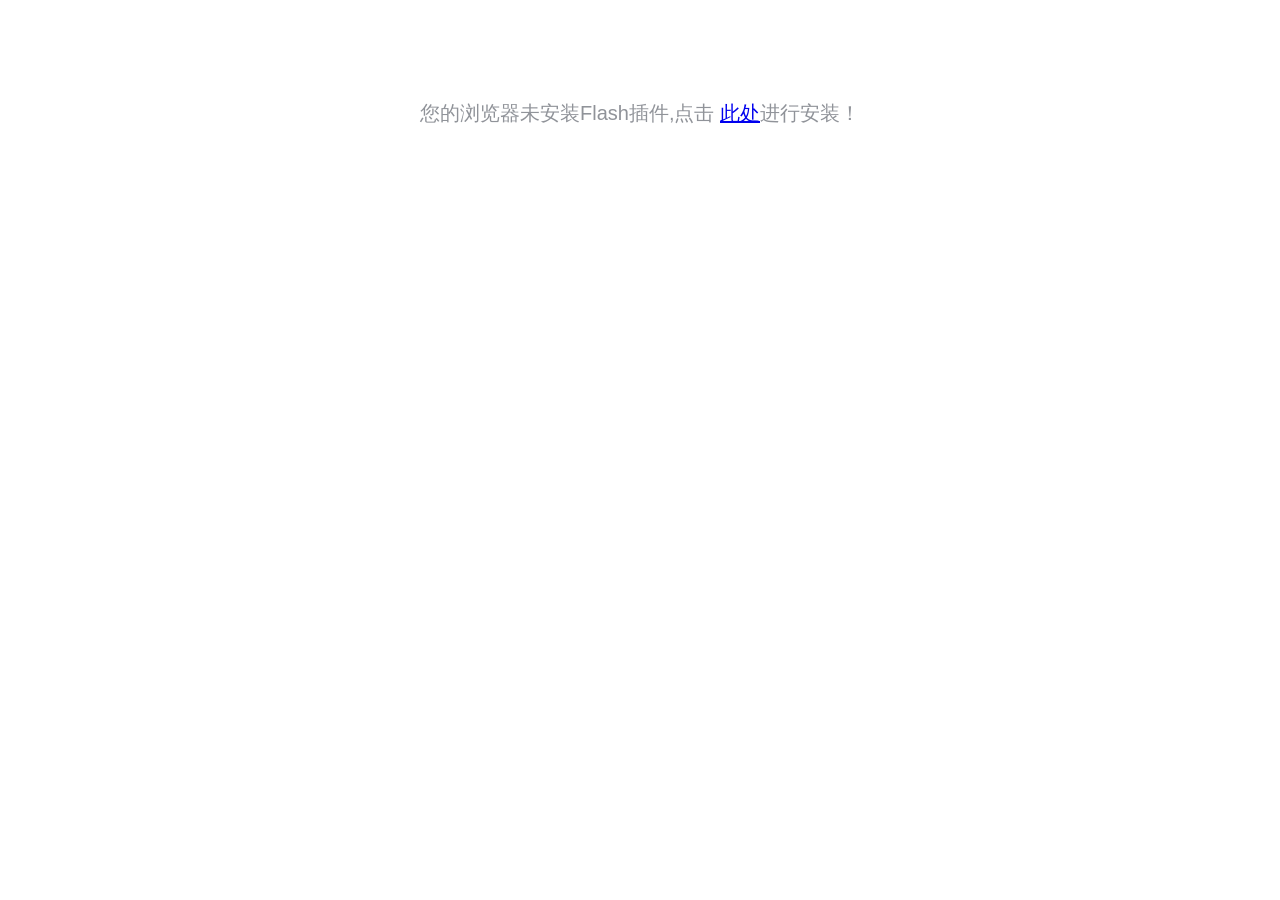
<file: static/video.htm>
<html>

<body style="margin:0;">
  <div id="playercontainer"></div>
  <div id="video">
    <div id="flash_install" style="text-align:center;margin:100px auto;color:#909399;font-size:15pt;font-family:sans-serif;display:none">
      您的浏览器未安装Flash插件,点击
      <a href="https://get.adobe.com/tw/flashplayer/" target="_blank">此处</a>进行安装！
    </div>
    <div id="error" style="text-align:center;margin:100px auto;color:#909399;font-size:15pt;font-family:sans-serif;display:none">接口请求错误，请关闭后重试！</div>
  </div>
</body>

</html>
<script type="text/javascript" src="http://resource.bcevod.com/player/cyberplayer.js"></script>
<script type="text/javascript" src="http://libs.baidu.com/jquery/2.0.0/jquery.min.js"></script>
<script type="text/javascript" src="./config.js"></script>
<script type="text/javascript">
  function reveivedMsg(msg) {
    console.log(msg);
    switch (msg.code) {
      case "video_start":
        break;
      case "video_stop": //结束视频
        if (cmdTimer != null) {
          clearInterval(cmdTimer);
          cmdTimer = null;
        }
        break;
    }
  }

  function sendMsg(msg) {
    if (top == self) return;
    top && top.postMessage(msg, '*');
  }
  window.addEventListener('message', function (e) {
    reveivedMsg(e.data);
  });
  window.onload = function () {
    var fls = flashChecker();
    var s = "";
    var flash = document.getElementById('flash_install');
    if (!fls.f) {
      flash.style.display = 'block';
    } else {
      flash.style.display = 'none';
      var path = decodeURI(window.location.href);
      path = path.split("?path=")[1];
      var type = "video/" + path.substring(path.lastIndexOf(".") + 1);

      var myPlayer = cyberplayer("playercontainer").setup({
        width: "100%",
        height: "100%",
        file: path,
        image: "",
        autostart: true,
        stretching: "uniform",
        repeat: false,
        volume: 100,
        controls: true,
        ak: 'cc94de6803904f2ca7159eedeaced55d'
      });
      myPlayer.onConnection(function () {
        console.log("onConnection");
      });
      myPlayer.onError(function (event) {
        console.log("onError");
      });
      var flag = false;
      myPlayer.onAlive(function () {
        if (!flag) {
          console.log("开始播放");
          flag = true;
          $.ajax({
            type: "POST",
            dataType: "json",
            data: {
              token: localStorage.jxtoken,
              is_add: 1
            },
            url: req_api + "/Monitor/update",
            success: function (data) {
              console.log(data);
              if (data.status != 1) {
                myPlayer.remove();
                $('#error').show();
              }
            },
            error: function (er) {
              myPlayer.remove();
              $('#error').show();
            }
          });
        }
      });
      window.onbeforeunload = function () {
        if (flag) {
          console.log('播放结束 页面关闭了')
          $.ajax({
            async: false,
            type: "POST",
            dataType: "json",
            data: {
              token: localStorage.jxtoken,
              is_add: 2
            },
            url: req_api + "/Monitor/update",
            success: function (data) {
              console.log(data)
            },
            error: function (er) {
              console.log('er');
            }
          });
        }
      }

    }
  };
  //检测flashplayer版本
  function flashChecker() {
    var hasFlash = 0;　　　　 //是否安装了flash    
    var flashVersion = 0;　　 //flash版本    

    if (document.all) {
      var swf = new ActiveXObject('ShockwaveFlash.ShockwaveFlash');
      if (swf) {
        hasFlash = 1;
        VSwf = swf.GetVariable("$version");
        flashVersion = parseInt(VSwf.split(" ")[1].split(",")[0]);
      }
    } else {
      if (navigator.plugins && navigator.plugins.length > 0) {
        var swf = navigator.plugins["Shockwave Flash"];
        if (swf) {
          hasFlash = 1;
          var words = swf.description.split(" ");
          for (var i = 0; i < words.length; ++i) {
            if (isNaN(parseInt(words[i]))) continue;
            flashVersion = parseInt(words[i]);
          }
        }
      }
    }
    return {
      f: hasFlash,
      v: flashVersion
    };
  }

</script>
</file>
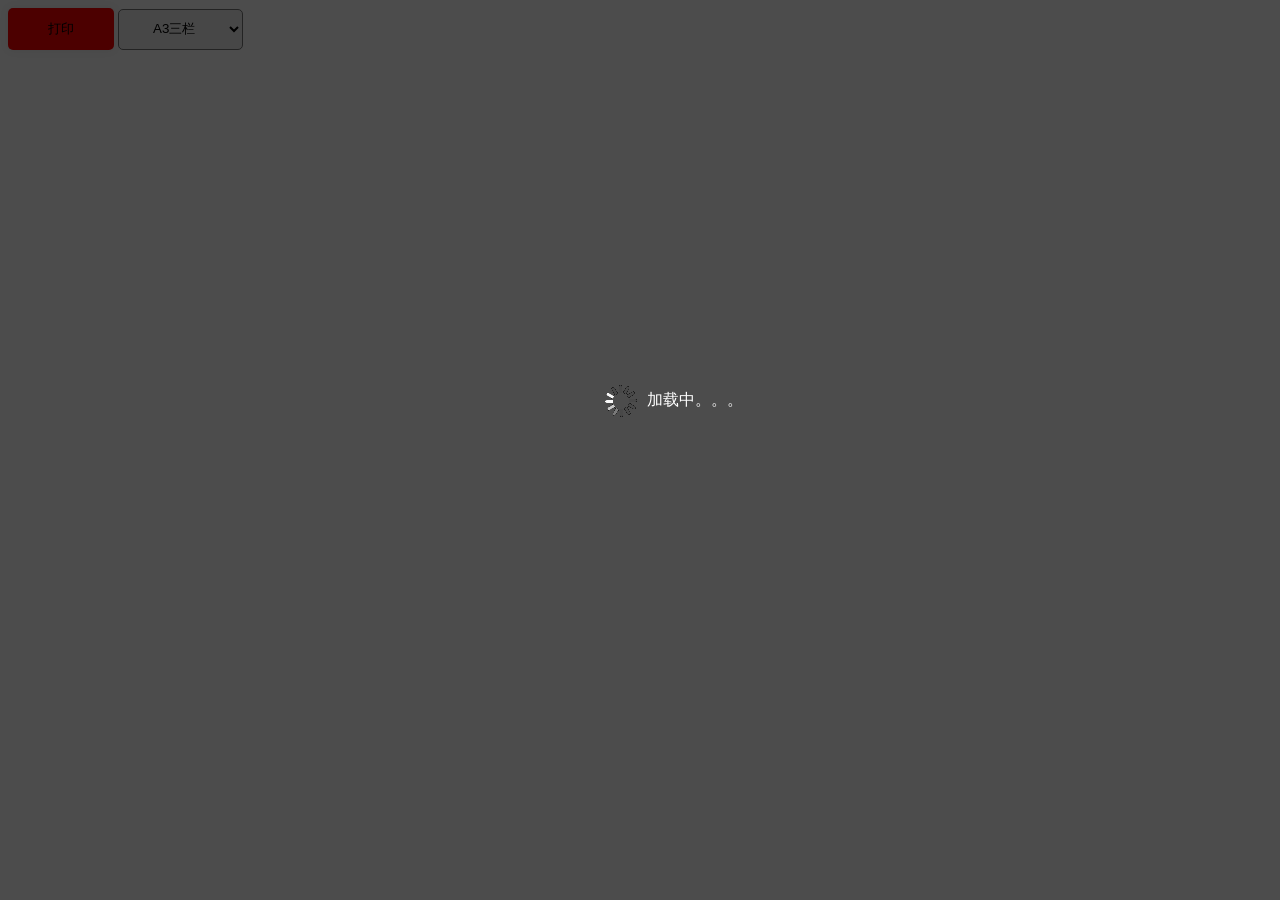
<file: static/paper/Question_previewPaperA3.html>
<!DOCTYPE html>
<html lang="en">

<head>
  <meta charset="UTF-8">
  <meta name="viewport" content="width=device-width, initial-scale=1.0">
  <meta http-equiv="X-UA-Compatible" content="ie=edge">
  <script src="js/jquery.min.js"></script>
  <link href="css/base.css" rel="stylesheet">
  <style>
    .MathJye table {
      width: auto !important;
    }

    .MathJye table {
      border-collapse: collapse;
      margin: 0;
      padding: 0;
      text-align: center;
      vertical-align: middle;
      line-height: normal;
      font-size: inherit;
      _font-size: 100%;
      font-style: normal;
      font-weight: normal;
      border: 0;
      float: none;
      display: inline-block;
      zoom: 0;
    }

    table.edittable {
      border-collapse: collapse;
      text-align: center;
      margin: 2px
    }

    table.edittable td,
    table.edittable th {
      line-height: 30px;
      padding: 5px;
      white-space: normal;
      word-break: break-all;
      border: 1px solid #000;
      vertical-align: middle
    }

    table.composition {
      border-collapse: collapse;
      text-align: left;
      margin: 2px;
      width: 98%
    }

    table.composition td,
    table.composition th {
      line-height: 30px;
      white-space: normal;
      word-break: break-all;
      border-width: 0;
      vertical-align: middle
    }

    table.composition2 {
      border-collapse: collapse;
      width: auto
    }

    table.composition2 td,
    table.composition2 th {
      text-align: left;
      line-height: 30px;
      white-space: normal;
      word-break: break-all;
      border: none;
      border-width: 0;
      vertical-align: middle
    }

  </style>
</head>

<body>
  <div class="topBtns">
    <button class="btn printbtn" onclick="printpreview()">打印</button>
    <select class="chocePage" value="">
      <option value="1">A4单栏</option>
      <option value="2">A3双栏</option>
      <option value="3" selected>A3三栏</option>
    </select>
  </div>

  <div class="previewPaperA3">
    <div class="a4dLeftBar">
      学校_______________________ 班级_______________________ 考号_______________________ 姓名_______________________
    </div>
    <div class="a4dMi">
      <span class="line"></span>
      <span class="text1">密</span>
      <span class="line"></span>
      <span class="text2">封</span>
      <span class="line"></span>
      <span class="text3">线</span>
    </div>
    <div class="left">
      <div class="top">
        <p class="title" id="title" style="font-size:14pt!important;"></p>
        <p class="navs">
          <span>
            年级：
            <span id="clname"></span>&nbsp;&nbsp;
          </span>
          <span>
            科目：
            <span id="sname"></span>&nbsp;&nbsp;
          </span>
          <span>
            成绩：__________
          </span>
        </p>
        <p class="navs">
          <span>
            本卷满分：
            <span id="total_points"></span> 分
          </span>&nbsp;&nbsp;
          <span>
            考试时间：
            <span id="exam_minutes"></span> 分钟
          </span>&nbsp;&nbsp;
          <span>
            考试方式：
            <span id="testType"></span>
          </span>
        </p>
      </div>
      <div class="boxOne">

      </div>
    </div>

    <div class="middle">
      <div class="boxTwo">

      </div>
    </div>

    <div class="right">
      <div class="boxThree"></div>
    </div>

    <div class="left2">
      <div class="boxFour"></div>
    </div>

    <div class="middle2">
      <div class="boxFive">

      </div>
    </div>
    <div class="right2">
      <div class="boxSix"></div>
    </div>

    <div class="left3">
      <div class="boxSeven"></div>
    </div>
    <div class="middle3">
      <div class="boxEight"></div>
    </div>

    <div class="right3">
      <div class="boxNine">

      </div>
    </div>
    <div class="left4">
      <div class="boxTen"></div>
    </div>
    <div class="middle4">
      <div class="boxEleven"></div>
    </div>

    <div class="right4">
      <div class="boxTwelve">

      </div>
    </div>
    <div class="left5">
      <div class="boxThirteen"></div>
    </div>
    <div class="middle5">
      <div class="boxFourteen"></div>
    </div>

    <div class="right5">
      <div class="boxFifteen ">

      </div>
    </div>



  </div>
  <!-- 弹窗 -->
  <div id="previewPaperloading" class="modal fade" aria-hidden="true">
    <div class="loadingImg">
      <img src="img/loading.gif" width="32" height="32" />加载中。。。</div>
  </div>
  <div class="setPrint">
    <span>请设置打印属性</span>
  </div>
</body>
<script src="/static/config.js"></script>
<script>
  //获取url中的参数
  function getUrlParam(name) {
    var reg = new RegExp("(^|&)" + name + "=([^&]*)(&|$)"); //构造一个含有目标参数的正则表达式对象
    var r = window.location.search.substr(1).match(reg); //匹配目标参数
    if (r != null) return unescape(r[2]);
    return null; //返回参数值
  }
  //判断浏览器
  function getBrowser() {
    var ua = window.navigator.userAgent;
    var isIE = window.ActiveXObject != undefined && ua.indexOf("MSIE") != -1;
    var isFirefox = ua.indexOf("Firefox") != -1;
    var isOpera = window.opr != undefined;
    var isChrome = ua.indexOf("Chrome") && window.chrome;
    var isSafari = ua.indexOf("Safari") != -1 && ua.indexOf("Version") != -1;
    if (isIE) {
      return "IE";
    } else if (isFirefox) {
      return "Firefox";
    } else if (isOpera) {
      return "Opera";
    } else if (isChrome) {
      return "Chrome";
    } else if (isSafari) {
      return "Safari";
    } else {
      return "Unkown";
    }
  }
  //判断浏览器
  function checkBrowser() {
    var ua = navigator.userAgent.toLocaleLowerCase();
    var browserType = null;
    if (ua.match(/msie/) != null || ua.match(/trident/) != null) {
      browserType = "IE";
      browserVersion = ua.match(/msie ([\d.]+)/) != null ? ua.match(/msie ([\d.]+)/)[1] : ua.match(/rv:([\d.]+)/)[1];
    } else if (ua.match(/firefox/) != null) {
      browserType = "火狐";
    } else if (ua.match(/ubrowser/) != null) {
      browserType = "UC";
    } else if (ua.match(/opera/) != null) {
      browserType = "欧朋";
    } else if (ua.match(/bidubrowser/) != null) {
      browserType = "百度";
    } else if (ua.match(/metasr/) != null) {
      browserType = "搜狗";
    } else if (ua.match(/tencenttraveler/) != null || ua.match(/qqbrowse/) != null) {
      browserType = "QQ";
    } else if (ua.match(/maxthon/) != null) {
      browserType = "遨游";
    } else if (ua.match(/chrome/) != null) {
      var is360 = _mime("type", "application/vnd.chromium.remoting-viewer");

      function _mime(option, value) {
        var mimeTypes = navigator.mimeTypes;
        for (var mt in mimeTypes) {
          if (mimeTypes[mt][option] == value) {
            return true;
          }
        }
        return false;
      }
      if (is360) {
        browserType = '360';
      } else {
        browserType = "谷歌";
      }

    } else if (ua.match(/safari/) != null) {
      browserType = "Safari";
    }
    return browserType;
  }
  //引入css
  var linkNode = document.createElement("link");
  linkNode.setAttribute("rel", "stylesheet");
  linkNode.setAttribute("type", "text/css");
  //判断浏览器
  if (getBrowser() == "Unkown" || getBrowser() == "IE") {
    linkNode.setAttribute("href", "css/ie.css");
  }
  if (checkBrowser() == "360") {
    linkNode.setAttribute("href", "css/360.css");
  }
  document.head.appendChild(linkNode);
  //刚进页面加载
  var paper_id = localStorage.paper_id; //试卷id
  var open_type = localStorage.open_type; //进入方式 1为本地存储 2为直接进入调用接口
  var testDataB = {};
  var paper;
  var arr = [];

  function htmlDecodeByRegExp(str) {
    var s = "";
    // if (str.length == 0) return "";
    // s = str.replace(/&amp;/g, "&");
    // s = s.replace(/&lt;/g, "<");
    // s = s.replace(/&gt;/g, ">");
    // s = s.replace(/&nbsp;/g, " ");
    // s = s.replace(/&#39;/g, "\'");
    // s = s.replace(/&quot;/g, "\"");
    return str;
  }
  //获取dpi
  function js_getDPI() {
    var arrDPI = new Array();
    if (window.screen.deviceXDPI != undefined) {
      arrDPI[0] = window.screen.deviceXDPI;
      arrDPI[1] = window.screen.deviceYDPI;
    } else {
      var tmpNode = document.createElement("DIV");
      tmpNode.style.cssText = "width:1in;height:1in;position:absolute;left:0px;top:0px;z-index:99;visibility:hidden";
      document.body.appendChild(tmpNode);
      arrDPI[0] = parseInt(tmpNode.offsetWidth);
      arrDPI[1] = parseInt(tmpNode.offsetHeight);
      tmpNode.parentNode.removeChild(tmpNode);
    }
    return arrDPI;
  }
  var dpi = js_getDPI()[1];
  if (getUrlParam('open_type') == 1) {
    var bigJson = JSON.parse(localStorage.getItem("bigJson")) || {};
    testDataB = bigJson;
    //请求数据获取试卷信息
    $.ajax({
      type: 'post',
      dataType: "json",
      url: req_api + "/ExamPaper/examPaperQustionLists",
      data: {
        pid: getUrlParam('paper_id'),
        token: localStorage.jxtoken
      },
      success: function (data) {
        var paper = data.data.exam_question_list[0]
        $('#clname').html(paper.class); //年级
        $('#sname').html(paper.subject); //科目
        $('#title').html(paper.title); //标题
        $('#total_points').html(parseInt(paper.total_points)); //总分
        $('#exam_minutes').html(paper.exam_minutes); //总分
        if (paper.exam_type == 1) {
          $('#testType').html("闭卷"); //总分
        } else {
          $('#testType').html("开卷"); //总分 
        }
      }
    })
    if (testDataB != null) {
      //获取dpi
      function js_getDPI() {
        var arrDPI = new Array();
        if (window.screen.deviceXDPI != undefined) {
          arrDPI[0] = window.screen.deviceXDPI;
          arrDPI[1] = window.screen.deviceYDPI;
        } else {
          var tmpNode = document.createElement("DIV");
          tmpNode.style.cssText =
            "width:1in;height:1in;position:absolute;left:0px;top:0px;z-index:99;visibility:hidden";
          document.body.appendChild(tmpNode);
          arrDPI[0] = parseInt(tmpNode.offsetWidth);
          arrDPI[1] = parseInt(tmpNode.offsetHeight);
          tmpNode.parentNode.removeChild(tmpNode);
        }
        return arrDPI;
      }
      //console.log(bigJson);
      for (var i = 0; i < testDataB.length; i++) {
        if (testDataB[i].content) {
          for (var j = 0; j < testDataB[i].content.length; j++) {
            if (testDataB[i].content[j].smContent) {
              for (var k = 0; k < testDataB[i].content[j].smContent.length; k++) {
                if (testDataB[i].content[j].smContent[k]) {
                  testDataB[i].content[j].smContent[k].content = "<span>" + testDataB[i].content[j].smContent[k].content +
                    "</span>"
                  testDataB[i].content[j].smContent[k].content = testDataB[i].content[j].smContent[k].content.replace(
                    />/, ">" + testDataB[i].content[j].smContent[k].number + ". (" + testDataB[i].content[j].smContent[
                      k].point + "分)");
                  //testDataB[i].content[j].smContent[k].content = testDataB[i].content[j].smContent[k].content.replace(/<\/p>/,"</span>");
                  if (k > 0 && testDataB[i].content[j].smContent[k].cname == testDataB[i].content[j].smContent[k - 1].cname) {
                    arr.push(testDataB[i].content[j].smContent[k].content);
                  } else {
                    if (testDataB[i].content[j].child_question_no == 1) {
                      testDataB[i].content[j].child_question_no = "一";
                    }
                    if (testDataB[i].content[j].child_question_no == 2) {
                      testDataB[i].content[j].child_question_no = "二";
                    }
                    if (testDataB[i].content[j].child_question_no == 3) {
                      testDataB[i].content[j].child_question_no = "三";
                    }
                    if (testDataB[i].content[j].child_question_no == 4) {
                      testDataB[i].content[j].child_question_no = "四";
                    }
                    if (testDataB[i].content[j].child_question_no == 5) {
                      testDataB[i].content[j].child_question_no = "五";
                    }
                    if (testDataB[i].content[j].child_question_no == 6) {
                      testDataB[i].content[j].child_question_no = "六";
                    }
                    if (testDataB[i].content[j].child_question_no == 7) {
                      testDataB[i].content[j].child_question_no = "七";
                    }
                    if (testDataB[i].content[j].child_question_no == 8) {
                      testDataB[i].content[j].child_question_no = "八";
                    }
                    if (testDataB[i].content[j].child_question_no == 9) {
                      testDataB[i].content[j].child_question_no = "九";
                    }
                    if (testDataB[i].content[j].child_question_no == 10) {
                      testDataB[i].content[j].child_question_no = "十";
                    }
                    if (testDataB[i].content[j].child_question_no == 11) {
                      testDataB[i].content[j].child_question_no = "十一";
                    }
                    if (testDataB[i].content[j].child_question_no == 12) {
                      testDataB[i].content[j].child_question_no = "十二";
                    }
                    if (testDataB[i].content[j].child_question_no == 13) {
                      testDataB[i].content[j].child_question_no = "十三";
                    }
                    if (testDataB[i].content[j].child_question_no == 14) {
                      testDataB[i].content[j].child_question_no = "十四";
                    }
                    if (testDataB[i].content[j].child_question_no == 15) {
                      testDataB[i].content[j].child_question_no = "十五";
                    }
                    arr.push("<p class='title'>" + testDataB[i].content[j].child_question_no + "、" + testDataB[i].content[
                      j].smContent[k].cname + "</p>" + testDataB[i].content[j].smContent[k].content);
                  }

                }
              }
            }
          }
        }
      }
      $('.previewPaperA3').show();
      $('#previewPaperloading').hide();
      showpaperdata(arr);
    }
  } else {
    $.ajax({
      type: 'post',
      dataType: "json",
      url: req_api + "/ExamPaper/examPaperQustionLists",
      data: {
        pid: getUrlParam('paper_id'),
        token: localStorage.jxtoken
      },
      success: function (data) {
        //console.log(data);
        if (data.data.exam_question_list[0].exam_question_info == null) {
          $('.loadingImg').eq(0).hide();
          setTimeout(function () {
            alert("无试卷信息");
            window.opener = null;
            window.open('', '_self');
            window.close();
          }, 500);
          return;
        }

        var exam_question_list = data.data.exam_question_list[0];
        var paper = []; //试卷信息
        paper[0] = {};
        paper[0].update_time = exam_question_list.update_time;
        paper[0].uid = exam_question_list.uid;
        paper[0].type = exam_question_list.type;
        paper[0].total_points = exam_question_list.total_points;
        paper[0].title = exam_question_list.title;
        paper[0].term = exam_question_list.term;
        paper[0].subject = exam_question_list.subject;
        paper[0].sid = exam_question_list.sid;
        paper[0].school_id = exam_question_list.school_id;
        paper[0].is_show = exam_question_list.is_show;
        paper[0].id = exam_question_list.id;
        paper[0].exam_type = exam_question_list.exam_type;
        paper[0].exam_minutes = exam_question_list.exam_minutes;
        paper[0].create_time = exam_question_list.create_time;
        paper[0].clid = exam_question_list.clid;
        paper[0].class = exam_question_list.class;

        $('#clname').html(paper[0].class); //年级
        $('#sname').html(paper[0].subject); //科目
        $('#title').html(paper[0].title); //标题
        $('#total_points').html(parseInt(paper[0].total_points)); //总分
        $('#exam_minutes').html(paper[0].exam_minutes); //总分
        if (paper[0].exam_type == 1) {
          $('#testType').html("闭卷"); //总分
        } else {
          $('#testType').html("开卷"); //总分 
        }

        //exam_question_list.exam_question_info = exam_question_list.exam_question_info.replace(/&quot;/g,"\"");
        exam_question_list.exam_question_info = JSON.parse(exam_question_list.exam_question_info);
        testDataB.data = exam_question_list.exam_question_info;
        if (testDataB.data != null) {
          //console.log(js_getDPI()[1]);
          var dpi = js_getDPI()[1];
          //console.log(bigJson.data);
          for (var i = 0; i < testDataB.data.length; i++) {
            if (testDataB.data[i].content) {
              for (var j = 0; j < testDataB.data[i].content.length; j++) {
                if (testDataB.data[i].content[j].smContent) {
                  for (var k = 0; k < testDataB.data[i].content[j].smContent.length; k++) {
                    if (testDataB.data[i].content[j].smContent[k]) {
                      testDataB.data[i].content[j].smContent[k].content = "<span>" + testDataB.data[i].content[j]
                        .smContent[k].content + "</span>"
                      testDataB.data[i].content[j].smContent[k].content = testDataB.data[i].content[j].smContent[
                        k].content.replace(/>/, ">" + testDataB.data[i].content[j].smContent[k].number + ". (" +
                        testDataB.data[i].content[j].smContent[k].point + "分)");
                      //testDataB.data[i].content[j].smContent[k].content = testDataB.data[i].content[j].smContent[k].content.replace(/<\/p>/,"</span>");
                      if (k > 0 && testDataB.data[i].content[j].smContent[k].cname == testDataB.data[i].content[j]
                        .smContent[k - 1].cname) {
                        arr.push(testDataB.data[i].content[j].smContent[k].content);
                      } else {
                        if (testDataB.data[i].content[j].child_question_no == 1) {
                          testDataB.data[i].content[j].child_question_no = "一";
                        }
                        if (testDataB.data[i].content[j].child_question_no == 2) {
                          testDataB.data[i].content[j].child_question_no = "二";
                        }
                        if (testDataB.data[i].content[j].child_question_no == 3) {
                          testDataB.data[i].content[j].child_question_no = "三";
                        }
                        if (testDataB.data[i].content[j].child_question_no == 4) {
                          testDataB.data[i].content[j].child_question_no = "四";
                        }
                        if (testDataB.data[i].content[j].child_question_no == 5) {
                          testDataB.data[i].content[j].child_question_no = "五";
                        }
                        if (testDataB.data[i].content[j].child_question_no == 6) {
                          testDataB.data[i].content[j].child_question_no = "六";
                        }
                        if (testDataB.data[i].content[j].child_question_no == 7) {
                          testDataB.data[i].content[j].child_question_no = "七";
                        }
                        if (testDataB.data[i].content[j].child_question_no == 8) {
                          testDataB.data[i].content[j].child_question_no = "八";
                        }
                        if (testDataB.data[i].content[j].child_question_no == 9) {
                          testDataB.data[i].content[j].child_question_no = "九";
                        }
                        if (testDataB.data[i].content[j].child_question_no == 10) {
                          testDataB.data[i].content[j].child_question_no = "十";
                        }
                        if (testDataB.data[i].content[j].child_question_no == 11) {
                          testDataB.data[i].content[j].child_question_no = "十一";
                        }
                        if (testDataB.data[i].content[j].child_question_no == 12) {
                          testDataB.data[i].content[j].child_question_no = "十二";
                        }
                        if (testDataB.data[i].content[j].child_question_no == 13) {
                          testDataB.data[i].content[j].child_question_no = "十三";
                        }
                        if (testDataB.data[i].content[j].child_question_no == 14) {
                          testDataB.data[i].content[j].child_question_no = "十四";
                        }
                        if (testDataB.data[i].content[j].child_question_no == 15) {
                          testDataB.data[i].content[j].child_question_no = "十五";
                        }
                        arr.push("<p class='title'>" + testDataB.data[i].content[j].child_question_no + "、" +
                          testDataB.data[i].content[j].smContent[k].cname + "</p>" + testDataB.data[i].content[
                            j].smContent[k].content);
                      }

                    }
                  }
                }
              }
            }
          }
          $('.previewPaperA3').show();
          $('#previewPaperloading').hide();
          showpaperdata(arr);
        }

      },
      error: function (e) {
        //console.log(e)
        alert("请求错误");
      }
    });
  }

  function showpaperdata(arr) {
    $('.boxOne').eq(0).html(arr);
    setTimeout(function () {
      $(".boxOne").children().addClass("questions");
    }, 300)

    //处理图片
    $('img').load(function () {
      $('img').eq(i).css('vertical-align', "middle");
    })

    setTimeout(function () {
      var index = 0;
      var ht1 = 680;
      var ht2 = 750;
      //判断浏览器
      if (getBrowser() == "Unkown" || getBrowser() == "IE") {
        ht1 = 450;
        ht2 = 560;
        $('.a4dLeftBar').html(
          "学校____________________  班级____________________  考号___________________  姓名____________________")
      }

      //封装
      function showpaper(index, he) {
        var height1 = 0;
        var height2 = 0;
        var arr1 = [];
        var arr2 = [];
        var index2 = index;
        for (var z = index + 1; z < $('.questions').length; z++) {
          //console.log($('.questions').eq(z).height());
          height1 += $('.questions').eq(z).height();
          height2 = Math.ceil(height1 / (dpi / 72));
          if (height2 < he) {
            arr1.push($('.questions').eq(z));
            index2 = z;
            cha1 = he - height2;
            //console.log(cha1);
          } else if (height2 > he) {
            arr2.push($('.questions').eq(z));
          }
          //console.log(arr1);
        }
        //console.log(arr1)
        //console.log(index2);
        var re = {};
        re.index = index2;
        re.arr1 = arr1;
        re.arr2 = arr2;
        return re;
      }
      var ret1 = showpaper(-1, ht1);
      //console.log(ret1);
      $('.boxOne').eq(0).html(ret1.arr1);
      if (ret1.arr2.length > 0) {
        $('.boxTwo').eq(0).html(ret1.arr2);
        var ret2 = showpaper(ret1.index, ht2);
        $('.boxTwo').eq(0).html(ret2.arr1);
      } else {
        $('.left2').hide();
        $('.middle2').hide();
        $('.right2').hide();
        $('.left3').hide();
        $('.middle3').hide();
        $('.right3').hide();
        $('.left4').hide();
        $('.middle4').hide();
        $('.right4').hide();
        $('.left5').hide();
        $('.middle5').hide();
        $('.right5').hide();
      }
      //第二个
      if (ret2) {
        if (ret2.arr2.length > 0) {
          $('.boxThree').eq(0).html(ret2.arr2);
          var ret3 = showpaper(ret2.index, ht2);
          $('.boxThree').eq(0).html(ret3.arr1);
          //console.log(ret3.arr2.length);
          if (ret3.arr2.length > 0) {
            $('.boxFour').eq(0).html(ret3.arr2);
            var ret4 = showpaper(ret3.index, ht2);
            $('.boxFour').eq(0).html(ret4.arr1);
            if (ret4.arr2.length > 0) {
              $('.boxFive').eq(0).html(ret4.arr2);
              var ret5 = showpaper(ret4.index, ht2);
              $('.boxFive').eq(0).html(ret5.arr1);
              if (ret5.arr2.length > 0) {
                $('.boxSix').eq(0).html(ret5.arr2);
                var ret6 = showpaper(ret5.index, ht2);
                $('.boxSix').eq(0).html(ret6.arr1);
                if (ret6.arr2.length > 0) {
                  $('.boxSeven').eq(0).html(ret6.arr2);
                  var ret7 = showpaper(ret6.index, ht2);
                  $('.boxSeven').eq(0).html(ret7.arr1);
                  if (ret7.arr2.length > 0) {
                    $('.boxEight').eq(0).html(ret7.arr2);
                    var ret8 = showpaper(ret7.index, ht2);
                    $('.boxEight').eq(0).html(ret8.arr1);
                    if (ret8.arr2.length > 0) {
                      $('.boxNine').eq(0).html(ret8.arr2);
                      var ret9 = showpaper(ret8.index, ht2);
                      $('.boxNine').eq(0).html(ret9.arr1);
                      if (ret9.arr2.length > 0) {
                        $('.boxTen').eq(0).html(ret9.arr2);
                        var ret10 = showpaper(ret9.index, ht2);
                        $('.boxTen').eq(0).html(ret10.arr1);
                        //console.log(ret10.arr2.length)
                        if (ret10.arr2.length > 0) {
                          $('.boxEleven').eq(0).html(ret10.arr2);
                          var ret11 = showpaper(ret10.index, ht2);
                          $('.boxEleven').eq(0).html(ret11.arr1);
                          if (ret11.arr2.length > 0) {
                            $('.boxTwelve').eq(0).html(ret11.arr2);
                            var ret12 = showpaper(ret11.index, ht2);
                            $('.boxTwelve').eq(0).html(ret12.arr1);
                            if (ret12.arr2.length > 0) {
                              $('.boxThirteen').eq(0).html(ret12.arr2);
                              var ret13 = showpaper(ret12.index, ht2);
                              $('.boxThirteen').eq(0).html(ret13.arr1);
                              if (ret13.arr2.length > 0) {
                                $('.boxFourteen').eq(0).html(ret13.arr2);
                                var ret14 = showpaper(ret13.index, ht2);
                                $('.boxFourteen').eq(0).html(ret14.arr1);
                                if (ret14.arr2.length > 0) {
                                  $('.boxFifteen ').eq(0).html(ret14.arr2);
                                  var ret15 = showpaper(ret14.index, ht2);
                                  $('.boxFifteen ').eq(0).html(ret15.arr1);
                                }
                              }
                            } else {
                              $('.left5').hide();
                              $('.middle5').hide();
                              $('.right5').hide();
                            }
                          } else {
                            $('.left5').hide();
                            $('.middle5').hide();
                            $('.right5').hide();
                          }
                        } else {
                          $('.left5').hide();
                          $('.middle5').hide();
                          $('.right5').hide();
                        }
                      } else {
                        $('.left4').hide();
                        $('.middle4').hide();
                        $('.right4').hide();
                        $('.left5').hide();
                        $('.middle5').hide();
                        $('.right5').hide();
                      }
                    } else {
                      $('.left4').hide();
                      $('.middle4').hide();
                      $('.right4').hide();
                      $('.left5').hide();
                      $('.middle5').hide();
                      $('.right5').hide();
                    }
                  } else {
                    $('.left4').hide();
                    $('.middle4').hide();
                    $('.right4').hide();
                    $('.left5').hide();
                    $('.middle5').hide();
                    $('.right5').hide();
                  }
                } else {
                  $('.left3').hide();
                  $('.middle3').hide();
                  $('.right3').hide();
                  $('.left4').hide();
                  $('.middle4').hide();
                  $('.right4').hide();
                  $('.left5').hide();
                  $('.middle5').hide();
                  $('.right5').hide();
                }
              } else {
                $('.left3').hide();
                $('.middle3').hide();
                $('.right3').hide();
                $('.left4').hide();
                $('.middle4').hide();
                $('.right4').hide();
                $('.left5').hide();
                $('.middle5').hide();
                $('.right5').hide();
              }
            } else {
              $('.left3').hide();
              $('.middle3').hide();
              $('.right3').hide();
              $('.left4').hide();
              $('.middle4').hide();
              $('.right4').hide();
              $('.left5').hide();
              $('.middle5').hide();
              $('.right5').hide();
            }
          } else {
            $('.left2').hide();
            $('.middle2').hide();
            $('.right2').hide();
            $('.left3').hide();
            $('.middle3').hide();
            $('.right3').hide();
            $('.left4').hide();
            $('.middle4').hide();
            $('.right4').hide();
            $('.left5').hide();
            $('.middle5').hide();
            $('.right5').hide();
          }
        } else {
          $('.left2').hide();
          $('.middle2').hide();
          $('.right2').hide();
          $('.left3').hide();
          $('.middle3').hide();
          $('.right3').hide();
          $('.left4').hide();
          $('.middle4').hide();
          $('.right4').hide();
          $('.left5').hide();
          $('.middle5').hide();
          $('.right5').hide();
        }
      }


      $('table').attr("border", "1").attr("cellpadding", "2").attr("cellspacing", "0")

    }, 500)
  }

  //切换页
  $('.chocePage').change(function () {
    if ($(this).val() == 2) {
      location.href = "Question_previewPaperA4D.html?paper_id=" + getUrlParam('paper_id') + "&open_type=" +
        getUrlParam('open_type');
    }
    if ($(this).val() == 1) {
      location.href = "Question_previewPaperA4.html?paper_id=" + getUrlParam('paper_id') + "&open_type=" +
        getUrlParam('open_type');
    }
  })
  //打印
  function printpreview() {
    window.print();
    // $('.setPrint').fadeIn();
    // setTimeout(function () {
    //   $('.setPrint').hide();　　 // 打印页面预览   
    //   window.print();
    // }, 3000);　　　　
  }

</script>
</file>
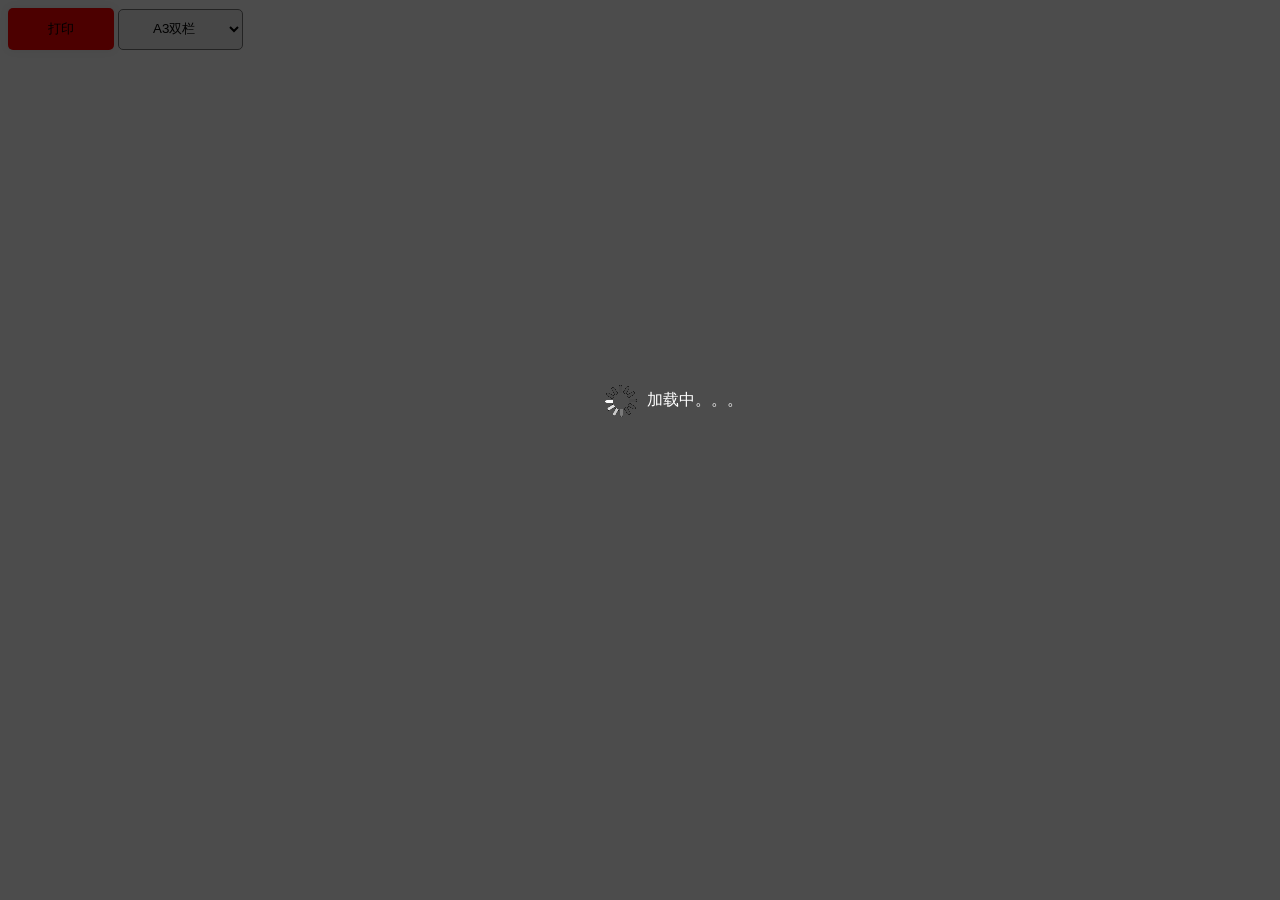
<file: static/paper/Question_previewPaperA4D.html>
<!DOCTYPE html>
<html lang="en">

<head>
  <meta charset="UTF-8">
  <meta name="viewport" content="width=device-width, initial-scale=1.0">
  <meta http-equiv="X-UA-Compatible" content="ie=edge">
  <script src="js/jquery.min.js"></script>
  <link href="css/base.css" rel="stylesheet">
  <style>
    .MathJye table {
      width: auto !important;
    }

    .MathJye table {
      border-collapse: collapse;
      margin: 0;
      padding: 0;
      text-align: center;
      vertical-align: middle;
      line-height: normal;
      font-size: inherit;
      _font-size: 100%;
      font-style: normal;
      font-weight: normal;
      border: 0;
      float: none;
      display: inline-block;
      zoom: 0;
    }

    #q_answer {
      display: none;
    }

    table.edittable {
      border-collapse: collapse;
      text-align: center;
      margin: 2px
    }

    table.edittable td,
    table.edittable th {
      line-height: 30px;
      padding: 5px;
      white-space: normal;
      word-break: break-all;
      border: 1px solid #000;
      vertical-align: middle
    }

    table.composition {
      border-collapse: collapse;
      text-align: left;
      margin: 2px;
      width: 98%
    }

    table.composition td,
    table.composition th {
      line-height: 30px;
      white-space: normal;
      word-break: break-all;
      border-width: 0;
      vertical-align: middle
    }

    table.composition2 {
      border-collapse: collapse;
      width: auto
    }

    table.composition2 td,
    table.composition2 th {
      text-align: left;
      line-height: 30px;
      white-space: normal;
      word-break: break-all;
      border: none;
      border-width: 0;
      vertical-align: middle
    }

  </style>
</head>

<body>
  <div class="topBtns">
    <button class="btn printbtn" onclick="printpreview()">打印</button>
    <select class="chocePage" value="">
      <option value="1">A4单栏</option>
      <option value="2" selected>A3双栏</option>
      <option value="3">A3三栏</option>
    </select>
  </div>

  <div class="previewPaperA4D">
    <div class="a4dLeftBar">
      学校______________________________ 班级______________________________ 考号______________________________ 姓名______________________________
    </div>
    <div class="a4dMi">
      <span class="line"></span>
      <span class="text1">密</span>
      <span class="line"></span>
      <span class="text2">封</span>
      <span class="line"></span>
      <span class="text3">线</span>
    </div>
    <div class="left">
      <div class="top">
        <p class="title" id="title" style="font-size:14pt!important;margin-bottom:5pt;"></p>
        <p class="navs navsOne">
          <span>
            年级：
            <span id="clname"></span>&nbsp;&nbsp;
          </span>
          <span>
            科目：
            <span id="sname"></span>&nbsp;&nbsp;
          </span>
          <span class="score">
            成绩：__________
          </span>
        </p>
        <p class="navs navsTwo">
          <span>
            本卷满分：
            <span id="total_points"></span> 分
          </span>&nbsp;&nbsp;
          <span>
            考试时间：
            <span id="exam_minutes"></span> 分钟
          </span>&nbsp;&nbsp;
          <span>
            考试方式：
            <span id="testType"></span>
          </span>
        </p>
      </div>
      <div class="boxOne">

      </div>
    </div>

    <div class="right">
      <div class="boxTwo">

      </div>
    </div>
    <div class="leftDown">
      <div class="boxThree">

      </div>
    </div>
    <div class="rightDown">
      <div class="boxFour">

      </div>
    </div>

    <div class="leftDown2">
      <div class="boxFive">

      </div>
    </div>
    <div class="rightDown2">
      <div class="boxSix">

      </div>
    </div>
    <div class="leftDown3">
      <div class="boxSeven">

      </div>
    </div>
    <div class="rightDown3">
      <div class="boxEight">

      </div>
    </div>
    <div class="leftDown4">
      <div class="boxNine">

      </div>
    </div>
    <div class="rightDown4">
      <div class="boxTen">

      </div>
    </div>
    <div class="leftDown5">
      <div class="boxEleven">

      </div>
    </div>
    <div class="rightDown5">
      <div class="boxTwelve">

      </div>
    </div>
    <div class="leftDown6">
      <div class="boxThirteen ">

      </div>
    </div>
    <div class="rightDown6">
      <div class="boxFourteen">

      </div>
    </div>

  </div>
  <!-- 弹窗 -->
  <div id="previewPaperloading" class="modal fade" aria-hidden="true">
    <div class="loadingImg">
      <img src="img/loading.gif" width="32" height="32" />加载中。。。</div>
  </div>
  <div class="setPrint">
    <span>请设置打印属性</span>
  </div>
</body>
<script src="/static/config.js"></script>
<script>
  //获取url中的参数
  function getUrlParam(name) {
    var reg = new RegExp("(^|&)" + name + "=([^&]*)(&|$)"); //构造一个含有目标参数的正则表达式对象
    var r = window.location.search.substr(1).match(reg); //匹配目标参数
    if (r != null) return unescape(r[2]);
    return null; //返回参数值
  }
  //判断浏览器
  function getBrowser() {
    var ua = window.navigator.userAgent;
    var isIE = window.ActiveXObject != undefined && ua.indexOf("MSIE") != -1;
    var isFirefox = ua.indexOf("Firefox") != -1;
    var isOpera = window.opr != undefined;
    var isChrome = ua.indexOf("Chrome") && window.chrome;
    var isSafari = ua.indexOf("Safari") != -1 && ua.indexOf("Version") != -1;
    if (isIE) {
      return "IE";
    } else if (isFirefox) {
      return "Firefox";
    } else if (isOpera) {
      return "Opera";
    } else if (isChrome) {
      return "Chrome";
    } else if (isSafari) {
      return "Safari";
    } else {
      return "Unkown";
    }
  }
  //判断浏览器
  function checkBrowser() {
    var ua = navigator.userAgent.toLocaleLowerCase();
    var browserType = null;
    if (ua.match(/msie/) != null || ua.match(/trident/) != null) {
      browserType = "IE";
      browserVersion = ua.match(/msie ([\d.]+)/) != null ? ua.match(/msie ([\d.]+)/)[1] : ua.match(/rv:([\d.]+)/)[1];
    } else if (ua.match(/firefox/) != null) {
      browserType = "火狐";
    } else if (ua.match(/ubrowser/) != null) {
      browserType = "UC";
    } else if (ua.match(/opera/) != null) {
      browserType = "欧朋";
    } else if (ua.match(/bidubrowser/) != null) {
      browserType = "百度";
    } else if (ua.match(/metasr/) != null) {
      browserType = "搜狗";
    } else if (ua.match(/tencenttraveler/) != null || ua.match(/qqbrowse/) != null) {
      browserType = "QQ";
    } else if (ua.match(/maxthon/) != null) {
      browserType = "遨游";
    } else if (ua.match(/chrome/) != null) {
      var is360 = _mime("type", "application/vnd.chromium.remoting-viewer");

      function _mime(option, value) {
        var mimeTypes = navigator.mimeTypes;
        for (var mt in mimeTypes) {
          if (mimeTypes[mt][option] == value) {
            return true;
          }
        }
        return false;
      }
      if (is360) {
        browserType = '360';
      } else {
        browserType = "谷歌";
      }

    } else if (ua.match(/safari/) != null) {
      browserType = "Safari";
    }
    return browserType;
  }
  //引入css
  var linkNode = document.createElement("link");
  linkNode.setAttribute("rel", "stylesheet");
  linkNode.setAttribute("type", "text/css");
  //判断浏览器
  if (getBrowser() == "Unkown" || getBrowser() == "IE") {
    linkNode.setAttribute("href", "css/ie.css");
  }
  if (checkBrowser() == "360") {
    linkNode.setAttribute("href", "css/360.css");
  }
  document.head.appendChild(linkNode);
  //刚进页面加载
  var paper_id = localStorage.paper_id; //试卷id
  var open_type = localStorage.open_type; //进入方式 1为本地存储 2为直接进入调用接口
  var testDataB = {};
  var paper;
  var arr = [];

  function htmlDecodeByRegExp(str) {
    var s = "";
    // if (str.length == 0) return "";
    // s = str.replace(/&amp;/g, "&");
    // s = s.replace(/&lt;/g, "<");
    // s = s.replace(/&gt;/g, ">");
    // s = s.replace(/&nbsp;/g, " ");
    // s = s.replace(/&#39;/g, "\'");
    // s = s.replace(/&quot;/g, "\"");
    return str;
  }
  //获取dpi
  function js_getDPI() {
    var arrDPI = new Array();
    if (window.screen.deviceXDPI != undefined) {
      arrDPI[0] = window.screen.deviceXDPI;
      arrDPI[1] = window.screen.deviceYDPI;
    } else {
      var tmpNode = document.createElement("DIV");
      tmpNode.style.cssText = "width:1in;height:1in;position:absolute;left:0px;top:0px;z-index:99;visibility:hidden";
      document.body.appendChild(tmpNode);
      arrDPI[0] = parseInt(tmpNode.offsetWidth);
      arrDPI[1] = parseInt(tmpNode.offsetHeight);
      tmpNode.parentNode.removeChild(tmpNode);
    }
    return arrDPI;
  }
  var dpi = js_getDPI()[1];
  if (getUrlParam('open_type') == 1) { //本地预览
    var bigJson = JSON.parse(localStorage.getItem("bigJson")) || {};
    testDataB = bigJson;
    //console.log(testDataB.data);

    //请求数据获取试卷信息
    $.ajax({
      type: 'post',
      dataType: "json",
      url: req_api + "/ExamPaper/examPaperQustionLists",
      data: {
        pid: getUrlParam('paper_id'),
        token: localStorage.jxtoken
      },
      success: function (data) {
        var paper = data.data.exam_question_list[0]
        $('#clname').html(paper.class); //年级
        $('#sname').html(paper.subject); //科目
        $('#title').html(paper.title); //标题
        $('#total_points').html(parseInt(paper.total_points)); //总分
        $('#exam_minutes').html(paper.exam_minutes); //总分
        if (paper.exam_type == 1) {
          $('#testType').html("闭卷"); //总分
        } else {
          $('#testType').html("开卷"); //总分 
        }
      }
    })

    if (testDataB != null) {
      //获取dpi
      function js_getDPI() {
        var arrDPI = new Array();
        if (window.screen.deviceXDPI != undefined) {
          arrDPI[0] = window.screen.deviceXDPI;
          arrDPI[1] = window.screen.deviceYDPI;
        } else {
          var tmpNode = document.createElement("DIV");
          tmpNode.style.cssText =
            "width:1in;height:1in;position:absolute;left:0px;top:0px;z-index:99;visibility:hidden";
          document.body.appendChild(tmpNode);
          arrDPI[0] = parseInt(tmpNode.offsetWidth);
          arrDPI[1] = parseInt(tmpNode.offsetHeight);
          tmpNode.parentNode.removeChild(tmpNode);
        }
        return arrDPI;
      }
      //console.log(bigJson);
      for (var i = 0; i < testDataB.length; i++) {
        if (testDataB[i].content) {
          for (var j = 0; j < testDataB[i].content.length; j++) {
            if (testDataB[i].content[j].smContent) {
              for (var k = 0; k < testDataB[i].content[j].smContent.length; k++) {
                if (testDataB[i].content[j].smContent[k]) {
                  testDataB[i].content[j].smContent[k].content = "<span>" + testDataB[i].content[j].smContent[k].content +
                    "</span>"
                  testDataB[i].content[j].smContent[k].content = testDataB[i].content[j].smContent[k].content.replace(
                    />/, ">" + testDataB[i].content[j].smContent[k].number + ". (" + testDataB[i].content[j].smContent[
                      k].point + "分)");
                  //testDataB[i].content[j].smContent[k].content = testDataB[i].content[j].smContent[k].content.replace(/<\/p>/,"</span>");
                  if (k > 0 && testDataB[i].content[j].smContent[k].cname == testDataB[i].content[j].smContent[k - 1].cname) {
                    arr.push(testDataB[i].content[j].smContent[k].content);
                  } else {
                    if (testDataB[i].content[j].child_question_no == 1) {
                      testDataB[i].content[j].child_question_no = "一";
                    }
                    if (testDataB[i].content[j].child_question_no == 2) {
                      testDataB[i].content[j].child_question_no = "二";
                    }
                    if (testDataB[i].content[j].child_question_no == 3) {
                      testDataB[i].content[j].child_question_no = "三";
                    }
                    if (testDataB[i].content[j].child_question_no == 4) {
                      testDataB[i].content[j].child_question_no = "四";
                    }
                    if (testDataB[i].content[j].child_question_no == 5) {
                      testDataB[i].content[j].child_question_no = "五";
                    }
                    if (testDataB[i].content[j].child_question_no == 6) {
                      testDataB[i].content[j].child_question_no = "六";
                    }
                    if (testDataB[i].content[j].child_question_no == 7) {
                      testDataB[i].content[j].child_question_no = "七";
                    }
                    if (testDataB[i].content[j].child_question_no == 8) {
                      testDataB[i].content[j].child_question_no = "八";
                    }
                    if (testDataB[i].content[j].child_question_no == 9) {
                      testDataB[i].content[j].child_question_no = "九";
                    }
                    if (testDataB[i].content[j].child_question_no == 10) {
                      testDataB[i].content[j].child_question_no = "十";
                    }
                    if (testDataB[i].content[j].child_question_no == 11) {
                      testDataB[i].content[j].child_question_no = "十一";
                    }
                    if (testDataB[i].content[j].child_question_no == 12) {
                      testDataB[i].content[j].child_question_no = "十二";
                    }
                    if (testDataB[i].content[j].child_question_no == 13) {
                      testDataB[i].content[j].child_question_no = "十三";
                    }
                    if (testDataB[i].content[j].child_question_no == 14) {
                      testDataB[i].content[j].child_question_no = "十四";
                    }
                    if (testDataB[i].content[j].child_question_no == 15) {
                      testDataB[i].content[j].child_question_no = "十五";
                    }
                    arr.push("<p class='title'>" + testDataB[i].content[j].child_question_no + "、" + testDataB[i].content[
                      j].smContent[k].cname + "</p>" + testDataB[i].content[j].smContent[k].content);
                  }

                }
              }
            }
          }
        }
      }
      $('.previewPaperA4D').show();
      $('#previewPaperloading').hide();
      showpaperdata(arr);
    }
  } else {
    $.ajax({
      type: 'post',
      dataType: "json",
      url: req_api + "/ExamPaper/examPaperQustionLists",
      data: {
        pid: getUrlParam('paper_id'),
        token: localStorage.jxtoken
      },
      success: function (data) {
        //console.log(data);
        if (data.data.exam_question_list[0].exam_question_info == null) {
          $('.loadingImg').eq(0).hide();
          setTimeout(function () {
            alert("无试卷信息");
            window.opener = null;
            window.open('', '_self');
            window.close();
          }, 500);
          return;
        }
        var exam_question_list = data.data.exam_question_list[0];
        var paper = []; //试卷信息
        paper[0] = {};
        paper[0].update_time = exam_question_list.update_time;
        paper[0].uid = exam_question_list.uid;
        paper[0].type = exam_question_list.type;
        paper[0].total_points = exam_question_list.total_points;
        paper[0].title = exam_question_list.title;
        paper[0].term = exam_question_list.term;
        paper[0].subject = exam_question_list.subject;
        paper[0].sid = exam_question_list.sid;
        paper[0].school_id = exam_question_list.school_id;
        paper[0].is_show = exam_question_list.is_show;
        paper[0].id = exam_question_list.id;
        paper[0].exam_type = exam_question_list.exam_type;
        paper[0].exam_minutes = exam_question_list.exam_minutes;
        paper[0].create_time = exam_question_list.create_time;
        paper[0].clid = exam_question_list.clid;
        paper[0].class = exam_question_list.class;

        $('#clname').html(paper[0].class); //年级
        $('#sname').html(paper[0].subject); //科目
        $('#title').html(paper[0].title); //标题
        $('#total_points').html(parseInt(paper[0].total_points)); //总分
        $('#exam_minutes').html(paper[0].exam_minutes); //总分
        if (paper[0].exam_type == 1) {
          $('#testType').html("闭卷"); //总分
        } else {
          $('#testType').html("开卷"); //总分 
        }

        //exam_question_list.exam_question_info = exam_question_list.exam_question_info.replace(/&quot;/g,"\"");
        exam_question_list.exam_question_info = JSON.parse(exam_question_list.exam_question_info);
        testDataB.data = exam_question_list.exam_question_info;
        if (testDataB.data != null) {
          //console.log(js_getDPI()[1]);
          var dpi = js_getDPI()[1];
          //console.log(bigJson.data);
          for (var i = 0; i < testDataB.data.length; i++) {
            if (testDataB.data[i].content) {
              for (var j = 0; j < testDataB.data[i].content.length; j++) {
                if (testDataB.data[i].content[j].smContent) {
                  for (var k = 0; k < testDataB.data[i].content[j].smContent.length; k++) {
                    if (testDataB.data[i].content[j].smContent[k]) {
                      testDataB.data[i].content[j].smContent[k].content = "<span>" + testDataB.data[i].content[j]
                        .smContent[k].content + "</span>"
                      testDataB.data[i].content[j].smContent[k].content = testDataB.data[i].content[j].smContent[
                        k].content.replace(/>/, ">" + testDataB.data[i].content[j].smContent[k].number + ". (" +
                        testDataB.data[i].content[j].smContent[k].point + "分)");
                      //testDataB.data[i].content[j].smContent[k].content = testDataB.data[i].content[j].smContent[k].content.replace(/<\/p>/,"</span>");
                      if (k > 0 && testDataB.data[i].content[j].smContent[k].cname == testDataB.data[i].content[j]
                        .smContent[k - 1].cname) {
                        arr.push(testDataB.data[i].content[j].smContent[k].content);
                      } else {
                        if (testDataB.data[i].content[j].child_question_no == 1) {
                          testDataB.data[i].content[j].child_question_no = "一";
                        }
                        if (testDataB.data[i].content[j].child_question_no == 2) {
                          testDataB.data[i].content[j].child_question_no = "二";
                        }
                        if (testDataB.data[i].content[j].child_question_no == 3) {
                          testDataB.data[i].content[j].child_question_no = "三";
                        }
                        if (testDataB.data[i].content[j].child_question_no == 4) {
                          testDataB.data[i].content[j].child_question_no = "四";
                        }
                        if (testDataB.data[i].content[j].child_question_no == 5) {
                          testDataB.data[i].content[j].child_question_no = "五";
                        }
                        if (testDataB.data[i].content[j].child_question_no == 6) {
                          testDataB.data[i].content[j].child_question_no = "六";
                        }
                        if (testDataB.data[i].content[j].child_question_no == 7) {
                          testDataB.data[i].content[j].child_question_no = "七";
                        }
                        if (testDataB.data[i].content[j].child_question_no == 8) {
                          testDataB.data[i].content[j].child_question_no = "八";
                        }
                        if (testDataB.data[i].content[j].child_question_no == 9) {
                          testDataB.data[i].content[j].child_question_no = "九";
                        }
                        if (testDataB.data[i].content[j].child_question_no == 10) {
                          testDataB.data[i].content[j].child_question_no = "十";
                        }
                        if (testDataB.data[i].content[j].child_question_no == 11) {
                          testDataB.data[i].content[j].child_question_no = "十一";
                        }
                        if (testDataB.data[i].content[j].child_question_no == 12) {
                          testDataB.data[i].content[j].child_question_no = "十二";
                        }
                        if (testDataB.data[i].content[j].child_question_no == 13) {
                          testDataB.data[i].content[j].child_question_no = "十三";
                        }
                        if (testDataB.data[i].content[j].child_question_no == 14) {
                          testDataB.data[i].content[j].child_question_no = "十四";
                        }
                        if (testDataB.data[i].content[j].child_question_no == 15) {
                          testDataB.data[i].content[j].child_question_no = "十五";
                        }
                        arr.push("<p class='title'>" + testDataB.data[i].content[j].child_question_no + "、" +
                          testDataB.data[i].content[j].smContent[k].cname + "</p>" + testDataB.data[i].content[
                            j].smContent[k].content);
                      }

                    }
                  }
                }
              }
            }
          }
          $('.previewPaperA4D').show();
          $('#previewPaperloading').hide();
          showpaperdata(arr);
        }

      },
      error: function (e) {
        //console.log(e)
        alert("请求错误");
      }
    });
  }

  function showpaperdata(arr) {
    $('.boxOne').eq(0).html(arr);
    setTimeout(function () {
      $(".boxOne").children().addClass("questions");
    }, 300)

    //处理图片
    $('img').load(function () {
      for (var i = 0; i < $('img').length; i++) {
        $('img').eq(i).css('vertical-align', "middle");
      }
    })
    setTimeout(function () {
      var index = 0;
      var ht1 = 680;
      var ht2 = 750;
      //判断浏览器

      if (checkBrowser() == "Unkown" || checkBrowser() == "IE") {
        ht1 = 490;
        ht2 = 620;
        $('.a4dLeftBar').eq(0).html(
          "学校_________________________    班级_________________________   考号_________________________    姓名_________________________"
        )
      }

      //封装
      function showpaper(index, he) {
        var height1 = 0;
        var height2 = 0;
        var arr1 = [];
        var arr2 = [];
        var index2 = index;
        for (var z = index + 1; z < $('.questions').length; z++) {
          //console.log($('.questions').eq(z).height());
          height1 += $('.questions').eq(z).height();
          height2 = Math.ceil(height1 / (dpi / 72));
          if (height2 < he) {
            arr1.push($('.questions').eq(z));
            index2 = z;
            cha1 = he - height2;
            //console.log(cha1);
          } else if (height2 > he) {
            arr2.push($('.questions').eq(z));
          }
          //console.log(arr1);
        }
        //console.log(arr1)
        //console.log(index2);
        var re = {};
        re.index = index2;
        re.arr1 = arr1;
        re.arr2 = arr2;
        return re;
      }
      var ret1 = showpaper(-1, ht1);
      //console.log(ret1);
      $('.boxOne').eq(0).html(ret1.arr1);
      if (ret1.arr2.length > 0) {
        $('.boxTwo').eq(0).html(ret1.arr2);
        var ret2 = showpaper(ret1.index, ht2);
        $('.boxTwo').eq(0).html(ret2.arr1);
        if (ret2.arr2.length > 0) {
          $('.boxThree').eq(0).html(ret2.arr2);
          var ret3 = showpaper(ret2.index, ht2);
          $('.boxThree').eq(0).html(ret3.arr1);
          //console.log(ret3.arr2.length);
          if (ret3.arr2.length > 0) {
            $('.boxFour').eq(0).html(ret3.arr2);
            var ret4 = showpaper(ret3.index, ht2);
            $('.boxFour').eq(0).html(ret4.arr1);
            if (ret4.arr2.length > 0) {
              $('.boxFive').eq(0).html(ret4.arr2);
              var ret5 = showpaper(ret4.index, ht2);
              $('.boxFive').eq(0).html(ret5.arr1);
              if (ret5.arr2.length > 0) {
                $('.boxSix').eq(0).html(ret5.arr2);
                var ret6 = showpaper(ret5.index, ht2);
                $('.boxSix').eq(0).html(ret6.arr1);
                if (ret6.arr2.length > 0) {
                  $('.boxSeven').eq(0).html(ret6.arr2);
                  var ret7 = showpaper(ret6.index, ht2);
                  $('.boxSeven').eq(0).html(ret7.arr1);
                  if (ret7.arr2.length > 0) {
                    $('.boxEight').eq(0).html(ret7.arr2);
                    var ret8 = showpaper(ret7.index, ht2);
                    $('.boxEight').eq(0).html(ret8.arr1);
                    if (ret8.arr2.length > 0) {
                      $('.boxNine').eq(0).html(ret8.arr2);
                      var ret9 = showpaper(ret8.index, ht2);
                      $('.boxNine').eq(0).html(ret9.arr1);
                      if (ret9.arr2.length > 0) {
                        $('.boxTen').eq(0).html(ret9.arr2);
                        var ret10 = showpaper(ret9.index, ht2);
                        $('.boxTen').eq(0).html(ret10.arr1);
                        if (ret10.arr2.length > 0) {
                          $('.boxEleven').eq(0).html(ret10.arr2);
                          var ret11 = showpaper(ret10.index, ht2);
                          $('.boxEleven').eq(0).html(ret11.arr1);
                          if (ret11.arr2.length > 0) {
                            $('.boxTwelve').eq(0).html(ret11.arr2);
                            var ret12 = showpaper(ret11.index, ht2);
                            $('.boxTwelve').eq(0).html(ret12.arr1);
                            if (ret12.arr2.length > 0) {
                              $('.boxThirteen').eq(0).html(ret12.arr2);
                              var ret13 = showpaper(ret12.index, ht2);
                              $('.boxThirteen').eq(0).html(ret13.arr1);
                              if (ret13.arr2.length > 0) {
                                $('.boxFourteen').eq(0).html(ret13.arr2);
                                var ret14 = showpaper(ret12.index, ht2);
                                $('.boxFourteen').eq(0).html(ret14.arr1);
                              }
                            } else {
                              $('.leftDown6').hide();
                              $('.rightDown6').hide();
                            }
                          } else {
                            $('.leftDown6').hide();
                            $('.rightDown6').hide();
                          }
                        } else {
                          $('.leftDown5').hide();
                          $('.rightDown5').hide();
                          $('.leftDown6').hide();
                          $('.rightDown6').hide();
                        }
                      } else {
                        $('.leftDown5').hide();
                        $('.rightDown5').hide();
                        $('.leftDown6').hide();
                        $('.rightDown6').hide();
                      }
                    } else {
                      $('.leftDown4').hide();
                      $('.rightDown4').hide();
                      $('.leftDown5').hide();
                      $('.rightDown5').hide();
                      $('.leftDown6').hide();
                      $('.rightDown6').hide();
                    }
                  } else {
                    $('.leftDown4').hide();
                    $('.rightDown4').hide();
                    $('.leftDown5').hide();
                    $('.rightDown5').hide();
                    $('.leftDown6').hide();
                    $('.rightDown6').hide();
                  }
                } else {
                  $('.leftDown3').hide();
                  $('.rightDown3').hide();
                  $('.leftDown4').hide();
                  $('.rightDown4').hide();
                  $('.leftDown5').hide();
                  $('.rightDown5').hide();
                  $('.leftDown6').hide();
                  $('.rightDown6').hide();
                  $('.leftDown6').hide();
                  $('.rightDown6').hide();
                }
              } else {
                $('.leftDown3').hide();
                $('.rightDown3').hide();
                $('.leftDown4').hide();
                $('.rightDown4').hide();
                $('.leftDown5').hide();
                $('.rightDown5').hide();
                $('.leftDown6').hide();
                $('.rightDown6').hide();
              }
            } else {
              $('.leftDown2').hide();
              $('.rightDown2').hide();
              $('.leftDown3').hide();
              $('.rightDown3').hide();
              $('.leftDown4').hide();
              $('.rightDown4').hide();
              $('.leftDown5').hide();
              $('.rightDown5').hide();
              $('.leftDown6').hide();
              $('.rightDown6').hide();
            }
          } else {
            $('.leftDown2').hide();
            $('.rightDown2').hide();
            $('.leftDown3').hide();
            $('.rightDown3').hide();
            $('.leftDown4').hide();
            $('.rightDown4').hide();
            $('.leftDown5').hide();
            $('.rightDown5').hide();
            $('.leftDown6').hide();
            $('.rightDown6').hide();
          }
        } else {
          $('.leftDown').hide();
          $('.rightDown').hide();
          $('.leftDown2').hide();
          $('.rightDown2').hide();
          $('.leftDown3').hide();
          $('.rightDown3').hide();
          $('.leftDown4').hide();
          $('.rightDown4').hide();
          $('.leftDown5').hide();
          $('.rightDown5').hide();
          $('.leftDown6').hide();
          $('.rightDown6').hide();
        }
      } else {
        $('.leftDown').hide();
        $('.rightDown').hide();
        $('.leftDown2').hide();
        $('.rightDown2').hide();
        $('.leftDown3').hide();
        $('.rightDown3').hide();
        $('.leftDown4').hide();
        $('.rightDown4').hide();
        $('.leftDown5').hide();
        $('.rightDown5').hide();
        $('.leftDown6').hide();
        $('.rightDown6').hide();
      }
      //第二个



      $('table').attr("border", "1").attr("cellpadding", "2").attr("cellspacing", "0")

    }, 500)
  }

  //切换页
  $('.chocePage').change(function () {
    if ($(this).val() == 1) {
      location.href = "Question_previewPaperA4.html?paper_id=" + getUrlParam('paper_id') + "&open_type=" +
        getUrlParam('open_type');
    }
    if ($(this).val() == 3) {
      location.href = "Question_previewPaperA3.html?paper_id=" + getUrlParam('paper_id') + "&open_type=" +
        getUrlParam('open_type');
    }
  })
  //打印
  function printpreview() {
    window.print();
    // $('.setPrint').fadeIn();
    // setTimeout(function () {
    //   $('.setPrint').hide();　　 // 打印页面预览   
    //   window.print();
    // }, 3000);　　　　
  }

</script>
</file>
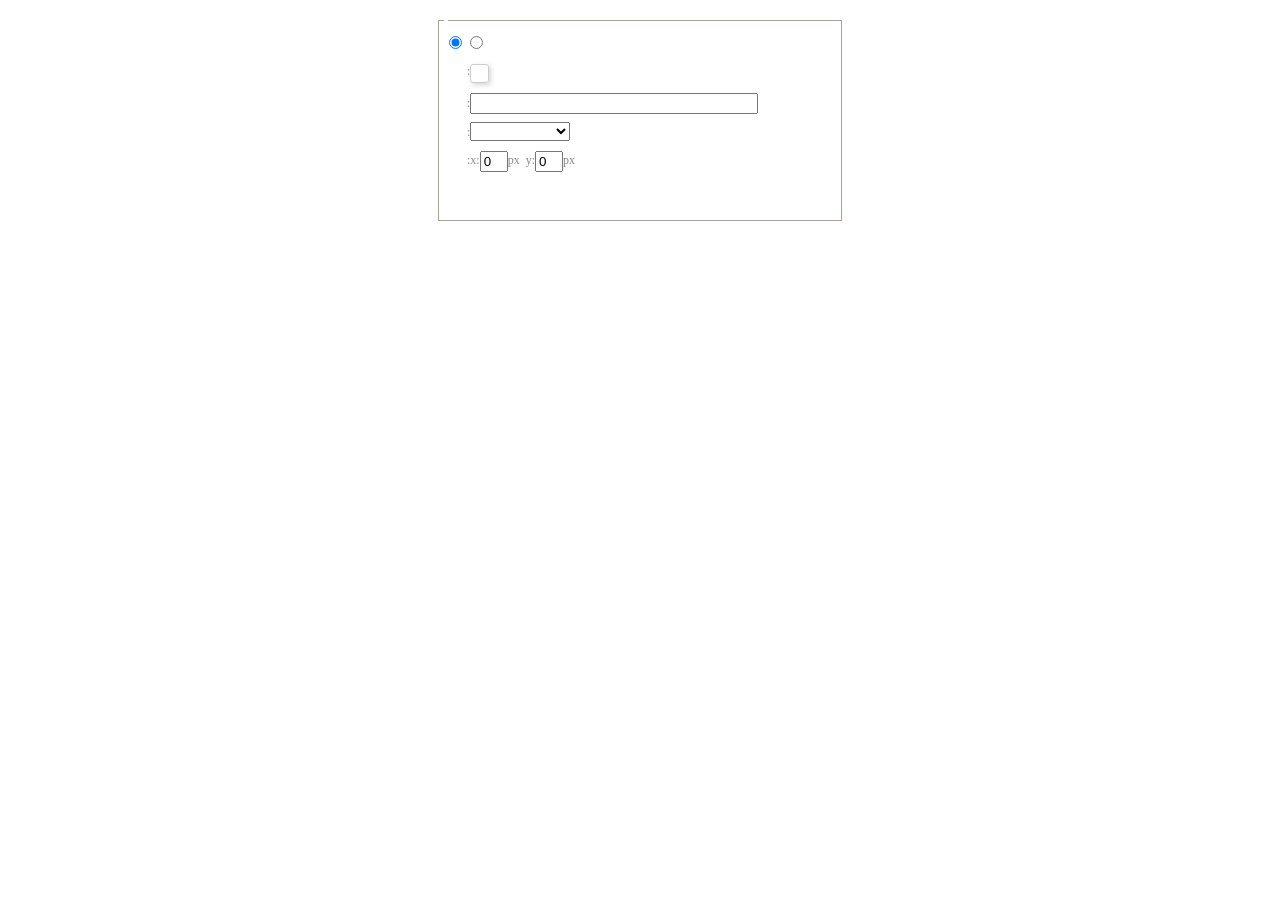
<file: static/js/dialogs/background/background.html>
<!DOCTYPE HTML>
<html>
<head>
    <meta http-equiv="Content-Type" content="text/html;charset=utf-8"/>
    <script type="text/javascript" src="../internal.js"></script>
    <link rel="stylesheet" type="text/css" href="background.css">
</head>
<body>
    <div id="bg_container" class="wrapper">
        <div id="tabHeads" class="tabhead">
            <span class="focus" data-content-id="normal"><var id="lang_background_normal"></var></span>
            <span class="" data-content-id="imgManager"><var id="lang_background_local"></var></span>
        </div>
        <div id="tabBodys" class="tabbody">
            <div id="normal" class="panel focus">
                <fieldset class="bgarea">
                    <legend><var id="lang_background_set"></var></legend>
                    <div class="content">
                        <div>
                            <label><input id="nocolorRadio" class="iptradio" type="radio" name="t" value="none" checked="checked"><var id="lang_background_none"></var></label>
                            <label><input id="coloredRadio" class="iptradio" type="radio" name="t" value="color"><var id="lang_background_colored"></var></label>
                        </div>
                        <div class="wrapcolor pl">
                            <div class="color">
                                <var id="lang_background_color"></var>:
                            </div>
                            <div id="colorPicker"></div>
                            <div class="clear"></div>
                        </div>
                        <div class="wrapcolor pl">
                            <label><var id="lang_background_netimg"></var>:</label><input class="txt" type="text" id="url">
                        </div>
                        <div id="alignment" class="alignment">
                            <var id="lang_background_align"></var>:<select id="repeatType">
                                <option value="center"></option>
                                <option value="repeat-x"></option>
                                <option value="repeat-y"></option>
                                <option value="repeat"></option>
                                <option value="self"></option>
                            </select>
                        </div>
                        <div id="custom" >
                            <var id="lang_background_position"></var>:x:<input type="text" size="1" id="x" maxlength="4" value="0">px&nbsp;&nbsp;y:<input type="text" size="1" id="y" maxlength="4" value="0">px
                        </div>
                    </div>
                </fieldset>

            </div>
            <div id="imgManager" class="panel">
                <div id="imageList" style=""></div>
            </div>
        </div>
    </div>
    <script type="text/javascript" src="background.js"></script>
</body>
</html>
</file>
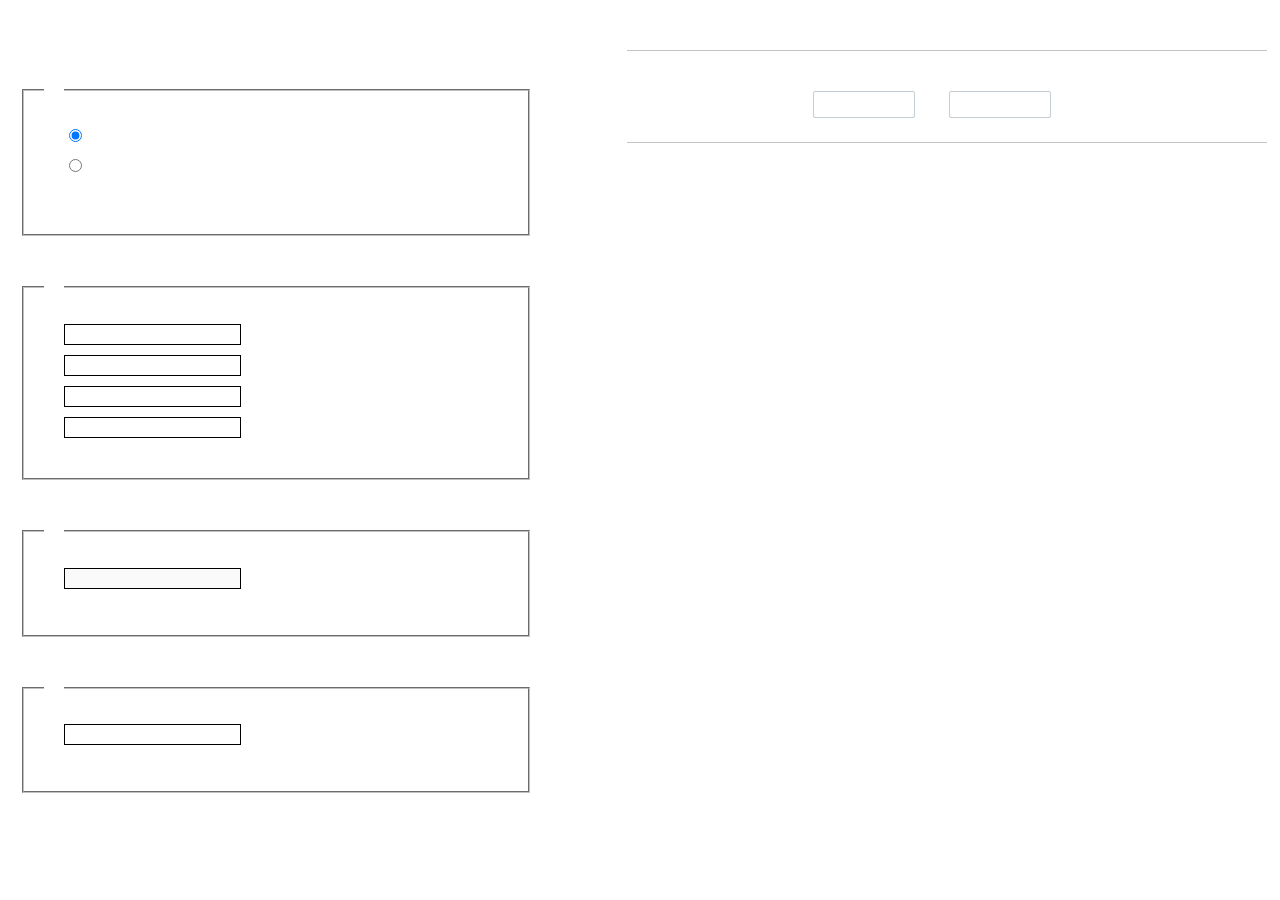
<file: static/js/dialogs/charts/charts.html>
<!DOCTYPE html>
<html>
    <head>
        <title>chart</title>
        <meta chartset="utf-8">
        <link rel="stylesheet" type="text/css" href="charts.css">
        <script type="text/javascript" src="../internal.js"></script>
    </head>
    <body>
        <div class="main">
            <div class="table-view">
                <h3><var id="lang_data_source"></var></h3>
                <div id="tableContainer" class="table-container"></div>
                <h3><var id="lang_chart_format"></var></h3>
                <form name="data-form">
                    <div class="charts-format">
                        <fieldset>
                            <legend><var id="lang_data_align"></var></legend>
                            <div class="format-item-container">
                                <label>
                                    <input type="radio" class="format-ctrl not-pie-item" name="charts-format" value="1" checked="checked">
                                    <var id="lang_chart_align_same"></var>
                                </label>
                                <label>
                                    <input type="radio" class="format-ctrl not-pie-item" name="charts-format" value="-1">
                                    <var id="lang_chart_align_reverse"></var>
                                </label>
                                <br>
                            </div>
                        </fieldset>
                        <fieldset>
                            <legend><var id="lang_chart_title"></var></legend>
                            <div class="format-item-container">
                                <label>
                                    <var id="lang_chart_main_title"></var><input type="text" name="title" class="data-item">
                                </label>
                                <label>
                                    <var id="lang_chart_sub_title"></var><input type="text" name="sub-title" class="data-item not-pie-item">
                                </label>
                                <label>
                                    <var id="lang_chart_x_title"></var><input type="text" name="x-title" class="data-item not-pie-item">
                                </label>
                                <label>
                                    <var id="lang_chart_y_title"></var><input type="text" name="y-title" class="data-item not-pie-item">
                                </label>
                            </div>
                        </fieldset>
                        <fieldset>
                            <legend><var id="lang_chart_tip"></var></legend>
                            <div class="format-item-container">
                                <label>
                                    <var id="lang_cahrt_tip_prefix"></var>
                                    <input type="text" id="tipInput" name="tip" class="data-item" disabled="disabled">
                                </label>
                                <p><var id="lang_cahrt_tip_description"></var></p>
                            </div>
                        </fieldset>
                        <fieldset>
                            <legend><var id="lang_chart_data_unit"></var></legend>
                            <div class="format-item-container">
                                <label><var id="lang_chart_data_unit_title"></var><input type="text" name="unit" class="data-item"></label>
                                <p><var id="lang_chart_data_unit_description"></var></p>
                            </div>
                        </fieldset>
                    </div>
                </form>
            </div>
            <div class="charts-view">
                <div id="chartsContainer" class="charts-container"></div>
                <div id="chartsType" class="charts-type">
                    <h3><var id="lang_chart_type"></var></h3>
                    <div class="scroll-view">
                        <div class="scroll-container">
                            <div id="scrollBed" class="scroll-bed"></div>
                        </div>
                        <div id="buttonContainer" class="button-container">
                            <a href="#" data-title="prev"><var id="lang_prev_btn"></var></a>
                            <a href="#" data-title="next"><var id="lang_next_btn"></var></a>
                        </div>
                    </div>
                </div>
            </div>
        </div>
        <script src="../../third-party/jquery-1.10.2.min.js"></script>
        <script src="../../third-party/highcharts/highcharts.js"></script>
        <script src="chart.config.js"></script>
        <script src="charts.js"></script>
    </body>
</html>
</file>
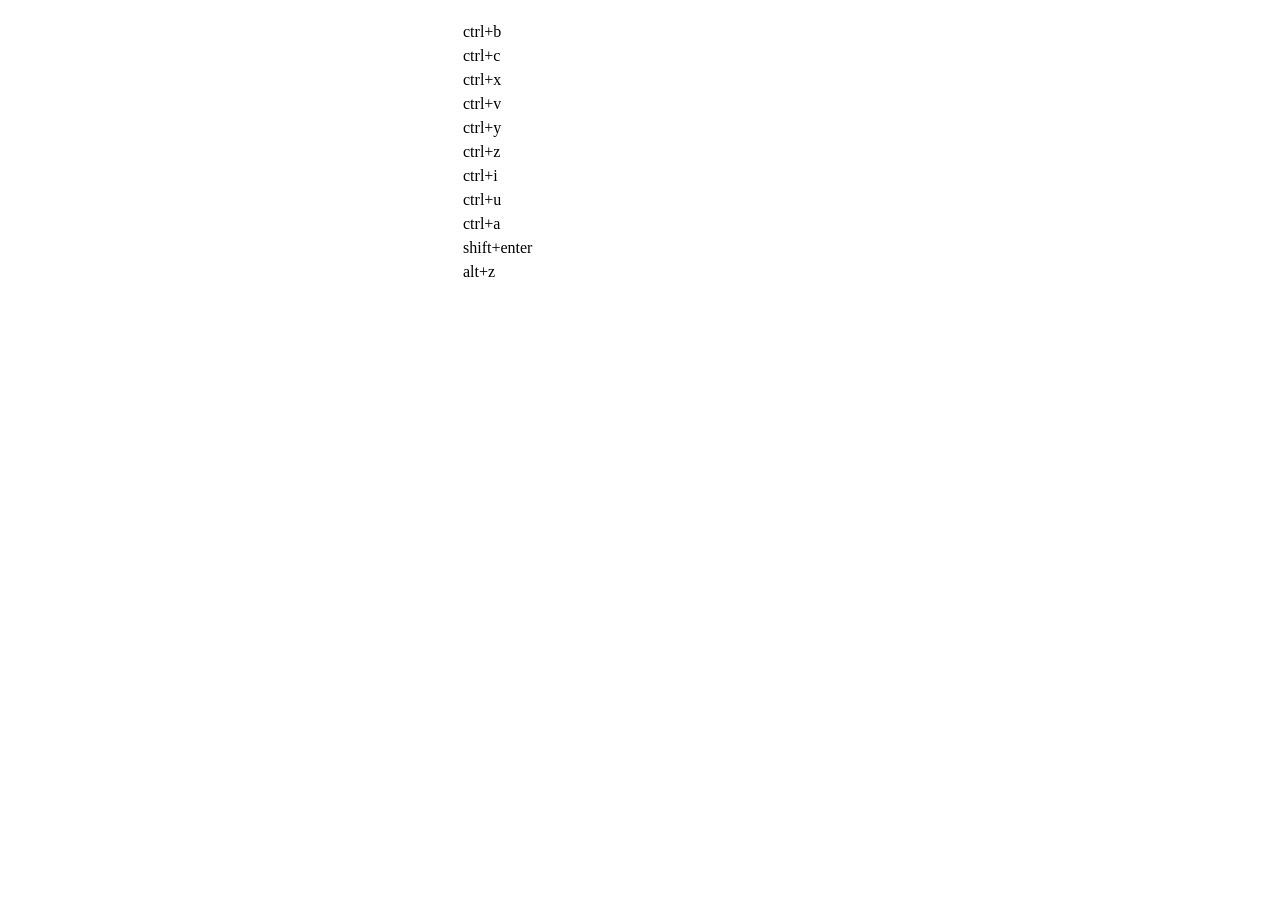
<file: static/js/dialogs/help/help.html>
<!DOCTYPE HTML PUBLIC "-//W3C//DTD HTML 4.01 Transitional//EN"
        "http://www.w3.org/TR/html4/loose.dtd">
<html>
<head>
    <title>帮助</title>
    <meta content="text/html; charset=utf-8" http-equiv="Content-Type"/>
    <script type="text/javascript" src="../internal.js"></script>
    <link rel="stylesheet" type="text/css" href="help.css">
</head>
<body>
<div class="wrapper" id="helptab">
    <div id="tabHeads" class="tabhead">
        <span class="focus" tabsrc="about"><var id="lang_input_about"></var></span>
        <span tabsrc="shortcuts"><var id="lang_input_shortcuts"></var></span>
    </div>
    <div id="tabBodys" class="tabbody">
        <div id="about" class="panel">
            <h1>UEditor</h1>
            <p id="version"></p>
            <p><var id="lang_input_introduction"></var></p>
        </div>
        <div id="shortcuts" class="panel">
            <table>
                <thead>
                <tr>
                    <td><var id="lang_Txt_shortcuts"></var></td>
                    <td><var id="lang_Txt_func"></var></td>
                </tr>
                </thead>
                <tbody>
                <tr>
                    <td>ctrl+b</td>
                    <td><var id="lang_Txt_bold"></var></td>
                </tr>
                <tr>
                    <td>ctrl+c</td>
                    <td><var id="lang_Txt_copy"></var></td>
                </tr>
                <tr>
                    <td>ctrl+x</td>
                    <td><var id="lang_Txt_cut"></var></td>
                </tr>
                <tr>
                    <td>ctrl+v</td>
                    <td><var id="lang_Txt_Paste"></var></td>
                </tr>
                <tr>
                    <td>ctrl+y</td>
                    <td><var id="lang_Txt_undo"></var></td>
                </tr>
                <tr>
                    <td>ctrl+z</td>
                    <td><var id="lang_Txt_redo"></var></td>
                </tr>
                <tr>
                    <td>ctrl+i</td>
                    <td><var id="lang_Txt_italic"></var></td>
                </tr>
                <tr>
                    <td>ctrl+u</td>
                    <td><var id="lang_Txt_underline"></var></td>
                </tr>
                <tr>
                    <td>ctrl+a</td>
                    <td><var id="lang_Txt_selectAll"></var></td>
                </tr>
                <tr>
                    <td>shift+enter</td>
                    <td><var id="lang_Txt_visualEnter"></var></td>
                </tr>
                <tr>
                    <td>alt+z</td>
                    <td><var id="lang_Txt_fullscreen"></var></td>
                </tr>
                </tbody>
            </table>
        </div>
    </div>
</div>
<script type="text/javascript" src="help.js"></script>
</body>
</html>
</file>
<file: static/paper/css/base.css>
body {
  background-color: white;
}

a {
  text-decoration: none !important;
  color: #999;
}

a:hover {
  color: #289EF7;
}

.mt-5 {
  margin-top: 1rem !important;
}

.sidebar {
  width: 270px;
  background-color: #f5f5f5;
  height: 100vh;
  box-shadow: 0 0 40px rgba(0, 0, 0, .1);
  position: absolute;
  left: 0;
  padding: 26px;
  /* overflow: hidden!important; */
  overflow: auto
}

.main {
  height: 100vh;
  position: absolute;
  top: 0;
  right: 0;
  bottom: 0;
  left: 270px;
}

.top-nav {
  height: 87px;
  width: 100%;
  border-bottom: 5px solid #289EF7;
  position: absolute;
}

.top-nav .roll-left {
  position: absolute;
  top: 0;
  left: 0;
  width: 82px;
  height: 82px;
  border-right: solid 1px #ccc;
}

.top-nav .J_tabRight {
  border-left: solid 1px #ccc;
}

/*.tabs .action-btn {*/

/*float: left;*/

/*}*/

/*.top-nav .navs {*/

/*position: absolute;*/

/*margin-left: 102px;*/

/*height: 87px;*/

/*}*/

/*.top-nav a{*/

/*vertical-align: middle;*/

/*}*/

.top-nav .page-tabs {
  margin-left: 82px;
  height: 82px;
  overflow: hidden;
  font-size: 0;
  position: absolute;
  top: 0;
}

.page-tabs .J_menuTab.active {
  background-color: #ccc;
}

.top-nav .nav-right {
  position: absolute;
  top: 0;
  right: 0;
  height: 82px;
  z-index: 999;
  background-color: #eee;
}

.top-nav .page-tabs a,
.action-btn {
  height: 82px;
  display: inline-block;
  background-color: transparent;
  border: 0;
  border-right: 1px solid #ccc;
  padding: 24px 30px;
  font-size: 18px;
  color: #b3b3b3;
  outline: none !important;
  cursor: pointer;
}

.action-btn:last-child {
  border-right: 1px solid #ccc;
}

.sidebar .school-info {
  border-bottom: 2px solid #ccc;
  margin-top: 14px;
}

.sidebar .school-info h3 {
  color: #333;
  font-size: 18px;
  margin: 26px 0;
}

.sidebar .school-info .avatar {
  background-color: #fff;
  box-shadow: 0 2px 10px rgba(0, 0, 0, .5);
}

.sidebar .nav {
  padding-left: 26px;
  color: #999;
  font-size: 18px;
  margin-top: 30px;
  padding-top: 4px;
  padding-bottom: 5px;
}

.sidebar-nav .metismenu li:hover {
  background-color: #35A0F4;
  border-radius: 8px;
  box-shadow: 0 2px 30px #B3DDFC;
  color: #fff !important;
}

.sidebar-nav .metismenu a:hover {
  color: #fff;
}

.sidebar .sidebar-nav .nav img {
  padding-right: 15px;
}

.nav>a {
  display: block;
  width: 100%;
}

.sidebar .submenu {
  margin-top: 10px;
  list-style: none;
  color: #B2DEFF;
  font-size: 21px;
  line-height: 24px;
}

.sidebar .submenu li {
  margin: 16px 0;
  margin-left: 34px;
}

.sidebar .metismenu .active {
  background: linear-gradient( #259DF7, #259DF7, #56ADF2);
  border-radius: 8px;
  box-shadow: 0 4px 16px #56ADF2;
  padding-top: 16px;
  padding-bottom: 16px;
}

.sidebar .metismenu .active a {
  color: #fff;
  font-size: 16px;
}

.main .content {
  margin-top: 82px;
}

/* 
 * action-bar
 *========================================*/

.btn {
  padding: 12px 40px;
  box-shadow: 0 0 10px rgba(0, 0, 0, .08);
  cursor: pointer;
}

a.btn {
  background-color: #ddd;
}

.btn-group-sm>.btn,
.btn-sm {
  padding: .25rem .5rem;
  font-size: .875rem;
  line-height: 1.5;
  border-radius: .2rem;
  margin-right: 2px
}

.action-bar .search {
  margin-right: 26px;
}

/* search */

.action-bar .search input {
  border: 0;
  border-bottom: 2px solid #ccc;
  background-color: transparent;
  width: 200px;
  outline: none;
  transition: all .5s;
}

.action-bar .search input:focus {
  border-bottom-color: #289EF7;
}

.action-bar .search .search-btn {
  width: 50px;
  height: 50px;
  padding: 0;
  cursor: pointer;
}

#questionBank .action-bar .search .search-btn {
  border-radius: 50%;
  outline: none;
}

.action-bar .dropdown-menu {
  width: 100%;
  border-color: #ccc;
  box-shadow: 0 0 20px rgba(0, 0, 0, .08);
  padding: 10px;
}

.action-bar .dropdown-item:focus,
.dropdown-item:hover {
  background-color: #35A0F4;
  border-radius: 8px;
  box-shadow: 0 2px 20px #B3DDFC;
  color: #fff;
}

.content-main iframe {
  border: 0;
  width: 100%;
  height: calc(100vh - 88px);
}

::-webkit-scrollbar {
  width: 6px;
  background-color: #F5F5F5;
}

::-webkit-scrollbar-thumb {
  background-color: #999;
}

::-webkit-scrollbar-track {
  background-color: #F5F5F5;
}

/* panel */

.panel {
  background-color: #fff;
  box-shadow: 0 2px 20px rgba(0, 0, 0, .08);
  border-radius: 8px;
  margin-top: 45px;
  padding: 50px 16px;
  padding-bottom: 28px;
}

.modal .modal-dialog .panel .panel-body {
  font-size: 18px;
}

.panel .panel-header {
  height: 70px;
  background: linear-gradient( #259DF7, #259DF7, #56ADF2);
  box-shadow: 0 2px 20px #56ADF2;
  border-radius: 8px;
  margin-top: -70px;
  padding: 0 32px;
  margin-bottom: 8px;
}

.panel .panel-header h3 {
  line-height: 70px;
  color: #fff;
  font-size: 20px;
}

.panel .close {
  position: absolute;
  top: -6px;
  right: 40px;
}

.wrap {
  padding: 32px 38px;
}

table thead {
  font-size: 18px;
  color: #289EF7;
}

table th {
  font-weight: 500
}

table tbody {
  font-size: 14px;
  color: #999;
}

.table {
  /*table-layout:fixed;*/
}

.table td {
  word-wrap: break-word;
  max-width: 200px;
}

.system-info p {
  font-size: 16px;
  padding-bottom: 11px;
  padding-left: 20px;
  border-bottom: 1px solid #ccc;
  color: #999;
}

.radio label {
  display: inline-block;
  cursor: pointer;
  position: relative;
  padding-left: 25px;
  margin-right: 15px;
  font-size: 13px;
}

.radio label:before {
  content: "";
  display: inline-block;
  width: 16px;
  height: 16px;
  margin-right: 10px;
  position: absolute;
  left: 0;
  bottom: 1px;
  background-color: #ccc;
}

.radio label:before {
  border-radius: 8px;
}

.radio input[type=radio] {
  display: none;
}

.form-group .radio .active {
  background-color: #56adf2 !important;
}

.radio input[type=radio]:checked+label:before {
  background-color: #56ADF2;
}

.btn-upload {
  color: #fff;
  margin-left: 4%;
  background-color: #56ADF2;
  border: none;
  border-radius: 4px;
  cursor: pointer;
  text-align: center;
}

.blue {
  color: #35a0f4;
  font-size: 14px;
  margin-left: 5%;
}

video {
  max-width: 500px;
  width: 500px;
  height: 350px;
}

/*设置试卷*/

#setTestPaper {
  width: 100%;
  padding: 20px;
  color: gray;
  font-size: 15px;
  box-shadow: 0 0 5px black;
}

#setTestPaper P {
  word-break: break-all;
}

#setTestPaper .questionTitle img {
  max-width: 320px;
  margin: 0 5px;
}

#setTestPaper>.top>.add,
#setTestPaper>.top>.preview {
  background: #259DF7;
  margin-left: 30px;
  color: white;
  box-shadow: 0 2px 20px #259DF7;
}

#setTestPaper>.top>.finshed {
  background: #ec3d54;
  margin-left: 30px;
  color: white;
  box-shadow: 0 2px 20px #ec3d54;
}

#setTestPaper>.top>.back {
  background: white;
  color: rgb(40, 158, 247);
  box-shadow: 0 2px 20px white;
}

#setTestPaper>.content {
  background: white;
  margin-top: 70px;
  padding: 100px;
}

#setTestPaper>.content .top {
  text-align: center;
  width: 70%;
  margin: 0 auto;
}

#setTestPaper>.content .top .title {
  margin-bottom: 30px;
  width: 100%;
}

#setTestPaper>.content .top label {
  font-weight: bold
}

#setTestPaper>.content .top .title input {
  width: 430px;
  font-weight: bold;
  margin-left: 15px;
}

#setTestPaper>.content .top .list {
  margin-bottom: 30px;
  width: 100%;
}

#setTestPaper>.content .top .list .form-group {
  width: 300px;
}

#setTestPaper>.content .top .list input {
  width: 150px;
  color: #259DF7;
  font-weight: bold
}

#setTestPaper>.content .top .list select {
  padding: 4px 5px;
  border-radius: 3px;
  cursor: pointer;
  background: #259DF7;
  color: white;
}

#setTestPaper>.content .top .list select option {
  background: white;
  color: black;
}

#setTestPaper>.questions {
  width: 100%;
}

#setTestPaper .questions .list {
  display: flex;
  padding: 20px 0;
  border-bottom: 2px dashed #eaeaea;
}

#setTestPaper .questions .list .left {
  width: 15%;
  text-align: right;
  padding-right: 30px;
}

#setTestPaper .questions .list .right {
  width: 800px;
}

#setTestPaper .questions .list .left .edit-title {
  background: #25c9e6;
  padding: 5px 7px;
  color: white;
  margin-bottom: 30px;
  font-size: 15px;
  box-shadow: 0 0 5px #25c9e6;
}

#setTestPaper .questions .list .left input {
  width: 56px;
  border-radius: 4px;
  border: 1px solid gray;
  text-align: center;
  margin-bottom: 15px;
}

#setTestPaper .questions .list .left .edit {
  padding: 5px 13px;
  font-size: 14px;
  background: #289ef7;
  color: white;
  margin-bottom: 15px;
}

#setTestPaper .questions .list .left .delete {
  padding: 5px 13px;
  font-size: 14px;
  background: #e65c5c;
  color: white;
  margin-bottom: 15px;
}

#setTestPaper .questions .list .right .title {
  font-weight: bold;
  margin-bottom: 30px;
}

#setTestPaper .questions .list .right .subjects {
  font-size: 14px;
  margin-left: 25px;
}

#setTestPaper .questions .list .right .subjects .questionTitle p:first-child {
  display: inline-block;
}

#setTestPaper .form-group {
  text-align: left;
}

#setTestPaper .select-group select {
  padding: 3px 2px 5px 5px;
  border-radius: 5px;
  outline: none;
  margin-left: 20px;
  background: #35a0f4;
  color: white;
}

#setTestPaper .form-group label {
  width: 110px;
  justify-content: flex-end;
}

#setTestPaper .form-group {
  margin-right: -20px;
}

#setTestPaper .setTestPaper .bigName {
  font-size: 18px;
  color: #333333;
  padding-left: 30px;
}

#setTestPaper .setTestPaper .setTitle {
  width: 14%;
  padding-right: 30px;
  display: inline-block;
  text-align: right;
}

#setTestPaper .setTestPaper .setTitle .edit-title {
  padding: 4px 6px;
  background: #35a0f4;
  color: white;
}

#setTestPaper .setTestPaper .titleBox .title {
  margin-left: 3%;
}

#editTitle .panel {
  width: 500px;
  margin: 0 auto;
}

#editTitle .panel-body {
  text-align: center;
}

#editTitle .panel .close {
  right: 190px;
}

#editTitle .panel textarea {
  width: 80%;
  border-radius: 5px;
  background: #cce9ff;
  margin-bottom: 20px;
}

#deleteSubject {
  width: 500px;
  margin: 0 auto;
}

#deleteSubject .panel-body {
  text-align: center
}

#questionBank ul {
  list-style: none;
}

/*默认题库下的答案区域*/

.title-content {
  text-align: left;
  margin: 0 !important;
  /* padding: 0!important; */
  padding: 25px 60px 20px;
}

.loading {
  width: 220px;
  height: 56px;
  position: absolute;
  top: 50%;
  left: 41%;
  line-height: 56px;
  color: #fff;
  padding-left: 60px;
  font-size: 15px;
  opacity: 0.7;
  z-index: 9999;
  -moz-border-radius: 20px;
  -webkit-border-radius: 20px;
  border-radius: 20px;
  background-color: #262626;
  filter: progid:DXImageTransform.Microsoft.Alpha(opacity=70);
}

.label-answer {
  color: #570a10 !important;
  background-color: #e41b00;
}

.setPrint {
  width: 300px;
  height: 100px;
  position: fixed;
  top: 50%;
  left: 50%;
  background: #ccc;
  text-align: center;
  line-height: 100px;
  border-radius: 3px;
  margin-top: -150px;
  margin-left: -150px;
  display: none;
}

.setPrint span {
  padding: 10px;
  border: 1px solid black;
  border-radius: 5px;
}

#questionCorrection button {
  padding: 10px 30px;
}

.btn-warning {
  color: #fff;
}

.btn-warning:hover {
  color: #fff;
}

/*样式 lym*/

.titleBox {
  display: flex;
  height: 50px;
  /* border-top: 2px dashed #eaeaea;*/
}

.titleBox button {
  background: #25c9e6;
  padding: 5px 7px;
  color: white;
  margin-top: 15px;
  font-size: 15px;
  box-shadow: 0 0 5px #25c9e6;
}

.titleButtonBox {
  width: 15%;
  text-align: right;
  padding-right: 30px;
}

.titleBox .title {
  display: inline-block;
  font-weight: bold;
  margin-top: 15px;
  color: gray;
  font-size: 15px;
}

.editContentTitle {
  width: 90%;
  margin-bottom: 5px !important;
  margin-top: 6px !important;
}

.editContentTitle2 {
  width: 100%;
  margin-bottom: 5px;
}

/*预览试卷*/

@media print {
  .topBtns {
    display: none;
  }
  .previewPaperA4D .boxOne {
    border-bottom: none;
  }
}

.topBtns .printbtn {
  background: red;
  border: none;
  border-radius: 5px;
}

.topBtns .chocePage {
  padding: 10px 30px;
  padding-bottom: 12px;
  border-radius: 5px;
}

.topBtns .btna4,
.topBtns .btna4d,
.topBtns .btna3 {
  background-color: #5cb85c;
  margin-right: 10px;
  padding: 5px 10px;
  color: white;
  border-radius: 5px;
}

.topBtns .btnexport {
  background-color: #2e6da4;
  margin-right: 10px;
  padding: 5px 10px;
  color: white;
  border-radius: 5px;
}

/*A4单页*/

.previewPaperA4 {
  display: none;
}

.previewPaperA4 img {
  max-width: 280pt;
  margin: 0 3pt;
}

.previewPaperA4 h1,
.previewPaperA4 h2,
.previewPaperA4 h3,
.previewPaperA4 h4,
.previewPaperA4 h5,
  {
  margin: 0;
  line-height: 100% !important;
}

.previewPaper #questions .selections {
  margin-left: 10pt;
}

.previewPaper .questionTitle span:first-child {
  display: inline-block;
  margin-bottom: 0.2rem;
  max-width: 500pt;
  word-wrap: break-word;
}

.previewPaperA4D .selectContent,
.previewPaperA3 .selectContent {
  margin-left: 15pt;
}

.previewPaper {
  width: 500pt;
  margin: 50pt auto;
  font-size: 10pt;
}

.previewPaper h1,
.previewPaper h2,
.previewPaper h3,
.previewPaper h4,
.previewPaper h5,
  {
  margin: 0;
  line-height: 100% !important;
}

.previewPaper .questions p {
  max-width: 500pt;
}

.previewPaper #questions {
  margin-top: 50px;
}

.previewPaper .bigTitle {
  font-weight: bold;
  margin-top: 25pt;
  font-size: 9pt;
}

.previewPaper .smallTitle {
  font-weight: bold;
  margin-top: 10px;
  font-size: 10pt;
}

.previewPaper .top {
  text-align: center;
  font-size: 10pt;
  font-weight: bold;
}

.previewPaper .top .title {
  font-size: 14pt;
}

.previewPaper .small .subjective {
  margin-bottom: 100pt;
}

.previewPaper span,
.previewPaper p,
.previewPaper table td,
.previewPaper li {
  font-size: 10pt !important;
  color: #333333 !important;
}

.previewPaper h1 {
  font-size: 11pt;
}

.previewPaper table {
  width: 95%;
}

/*A4双页*/

.previewPaperA4D {
  width: 1350pt;
  margin: 10pt auto;
  font-size: 11pt;
  position: relative;
  display: none;
}

.previewPaperA4D span,
.previewPaperA4D p,
.previewPaperA4D table td,
.previewPaper li {
  font-size: 11pt !important;
  color: #333333;
}

.previewPaperA4D .top .title {
  text-align: center;
  font-size: 14pt;
  color: #000000;
  margin-top: 0;
}

.previewPaperA4D .top .navsOne {
  text-align: center;
  font-size: 9pt;
  color: #000000;
}

.previewPaperA4D .top .navsTwo {
  text-align: center;
  font-size: 9pt;
  color: #000000;
}

.previewPaperA4D .left,
.previewPaperA4D .right {
  position: absolute;
  width: 650pt;
  height: 900pt;
}

.previewPaperA4D .right {
  margin-left: 650pt;
}

.previewPaperA4D .left {
  border-right: 1px solid black;
}

.previewPaperA4D .top {
  height: 80pt;
  font-size: 9pt;
  font-weight: bold;
}

.previewPaperA4D .boxOne {
  width: 100%;
  height: 820pt;
  padding-left: 50pt;
  box-sizing: border-box;
}

.previewPaperA4D .boxTwo {
  width: 100%;
  height: 900pt;
  padding: 0 0 0 10pt;
  box-sizing: border-box;
}

.previewPaperA4D .bigTitle {
  height: 30pt;
  font-size: 9pt;
  font-weight: bold;
  color: #000000;
  line-height: 30pt;
}

.previewPaperA4D .childTitleTitle {
  height: 22pt;
  font-size: 8pt;
  color: #000000;
  font-weight: bold;
  line-height: 22pt;
}

.previewPaperA4D .content_decode,
.previewPaperA4D .selectContent {
  height: 19pt;
  font-size: 7pt;
  color: #000000;
  line-height: 19pt;
}

.previewPaperA4D .leftDown,
.previewPaperA4D .rightDown {
  position: absolute;
  width: 650pt;
  height: 920pt;
  margin-top: 930pt;
}

.previewPaperA4D .rightDown {
  margin-left: 650pt;
}

.previewPaperA4D .leftDown {
  border-right: 1px solid black;
}

.previewPaperA4D .boxThree {
  width: 100%;
  height: 840pt;
  padding: 0 10pt;
  box-sizing: border-box;
  padding-top: 20pt;
}

.previewPaperA4D .boxFour {
  width: 100%;
  height: 840pt;
  padding: 0 10pt;
  box-sizing: border-box;
  padding-top: 20pt;
  padding-right: 50pt;
}

.previewPaperA4D .questions p {
  padding: 3pt 0;
  margin: 0;
}

.previewPaperA4D .questions p,
.previewPaperA4D .questions span {
  max-width: 640pt;
  word-wrap: break-word;
}

.previewPaperA4D .questions .title {
  font-weight: bold;
  padding: 6pt 0 0 0;
}

.previewPaperA4D .title {
  font-weight: bold;
  padding: 6pt 0 0 0;
}

.previewPaperA4D .leftDown2,
.previewPaperA4D .rightDown2 {
  position: absolute;
  width: 650pt;
  height: 920pt;
  margin-top: 1875pt;
}

.previewPaperA4D .rightDown2 {
  margin-left: 650pt;
}

.previewPaperA4D .leftDown2 {
  border-right: 1px solid black;
}

.previewPaperA4D .boxFive {
  width: 100%;
  height: 850pt;
  padding: 0 0 0 10pt;
  box-sizing: border-box;
  padding-left: 40pt;
  margin-top: 10pt;
}

.previewPaperA4D .boxSix {
  width: 100%;
  height: 850pt;
  padding: 0 0 0 10pt;
  box-sizing: border-box;
  margin-top: 10pt;
}

.previewPaperA4D table {
  width: 95% !important;
}

.previewPaperA4D img {
  max-width: 280pt;
  max-height: 250pt;
  margin: 0 3pt;
}

.previewPaperA4D .leftDown3,
.previewPaperA4D .rightDown3 {
  position: absolute;
  width: 657pt;
  height: 910pt;
  margin-top: 2820pt;
  padding-top: 10pt;
  box-sizing: border-box;
}

.previewPaperA4D .leftDown3 {
  border-right: 1px solid black;
}

.previewPaperA4D .rightDown3 {
  margin-left: 650pt;
}

.previewPaperA4D .boxSeven {
  width: 100%;
  height: 840pt;
  padding: 0 0 0 10pt;
  box-sizing: border-box;
}

.previewPaperA4D .boxEight {
  width: 100%;
  height: 840pt;
  padding: 0 0 0 10pt;
  box-sizing: border-box;
  padding-right: 40pt;
}

.previewPaperA4D .leftDown4,
.previewPaperA4D .rightDown4 {
  position: absolute;
  width: 650pt;
  height: 910pt;
  margin-top: 3755pt;
}

.previewPaperA4D .leftDown4 {
  border-right: 1px solid black;
}

.previewPaperA4D .rightDown4 {
  margin-left: 650pt;
}

.previewPaperA4D .boxNine {
  width: 100%;
  height: 840pt;
  padding: 0 0 0 10pt;
  box-sizing: border-box;
}

.previewPaperA4D .boxTen {
  width: 100%;
  height: 840pt;
  padding: 0 0 0 10pt;
  box-sizing: border-box;
  padding-right: 40pt;
}

.previewPaperA4D .leftDown5,
.previewPaperA4D .rightDown5 {
  position: absolute;
  width: 650pt;
  height: 910pt;
  margin-top: 4690pt;
}

.previewPaperA4D .leftDown5 {
  border-right: 1px solid black;
}

.previewPaperA4D .rightDown5 {
  margin-left: 650pt;
}

.previewPaperA4D h1,
.previewPaperA4D h2,
.previewPaperA4D h3,
.previewPaperA4D h4,
.previewPaperA4D h5,
.previewPaperA4D h6 {
  margin: 0 !important;
  line-height: 100% !important;
}

.previewPaperA4D .boxTwelve,
.previewPaperA4D .boxEleven,
.previewPaperA4D .boxThirteen,
.previewPaperA4D .boxFourteen {
  width: 100%;
  height: 840pt;
  padding: 0 0 0 10pt;
  box-sizing: border-box;
  padding-right: 10pt;
}

.previewPaperA4D .leftDown6,
.previewPaperA4D .rightDown6 {
  position: absolute;
  width: 650pt;
  height: 910pt;
  margin-top: 5620pt;
}

.previewPaperA4D .leftDown6 {
  border-right: 1px solid black;
}

/*A3*/

.previewPaperA3 {
  width: 1350pt;
  margin: 40pt auto;
  font-size: 10pt;
  height: 780pt;
  position: relative;
  display: none;
}

.previewPaperA3 .top {
  font-size: 8pt;
  font-weight: bold;
  text-align: center;
  height: 70pt;
}

.previewPaperA3 #title {
  font-size: 14pt;
}

.previewPaperA3 .boxOne {
  height: 750pt;
  width: 100%;
  margin-left: 5pt;
  margin-top: 35pt;
}

.previewPaperA3 .boxTwo,
.previewPaperA3 .boxThree,
.previewPaperA3 .boxFour,
.previewPaperA3 .boxFive,
.previewPaperA3 .boxSix,
.previewPaperA3 .boxSeven,
.previewPaperA3 .boxEight,
.previewPaperA3 .boxNine,
.previewPaperA3 .boxTen,
.previewPaperA3 .boxEleven,
.previewPaperA3 .boxTwelve .previewPaperA3 .boxThirteen,
.previewPaperA3 .boxFourteen,
.previewPaperA3 .boxFifteen {
  height: 740pt;
  width: 96%;
  padding: 0 3pt;
}

.previewPaperA3 .title {
  font-size: 10pt;
  font-weight: bold;
}

.previewPaperA3 .left,
.previewPaperA3 .right,
.previewPaperA3 .middle {
  position: absolute;
  width: 420pt;
  height: 880pt;
  box-sizing: border-box;
}

.previewPaperA3 .left {
  padding-left: 10pt;
  padding-right: 10pt;
}

.previewPaperA3 .middle {
  margin-left: 420pt;
  padding-left: 10pt;
}

.previewPaperA3 .right {
  margin-left: 840pt;
  padding-left: 10pt;
}

.previewPaperA3 .left,
.previewPaperA3 .middle {
  border-right: 1px solid black;
}

.previewPaperA3 .bigTitle {
  height: 30pt;
  font-size: 8pt;
  color: #000000;
  font-weight: bold;
  line-height: 30pt;
}

.previewPaperA3 .childTitleTitle {
  height: 22pt;
  font-size: 7pt;
  color: #000000;
  font-weight: bold;
  line-height: 22pt;
}

.previewPaperA3 .content_decode,
.previewPaperA3 .selectContent {
  height: 22pt;
  font-size: 7pt;
  color: #000000;
}

.previewPaperA3 .left2,
.previewPaperA3 .right2,
.previewPaperA3 .middle2 {
  position: absolute;
  top: 900pt;
  width: 420pt;
  height: 920pt;
  box-sizing: border-box;
}

.previewPaperA3 .left2 {
  padding-left: 40pt;
  border-right: 1px solid black;
}

.previewPaperA3 .left {
  padding-left: 40pt;
}

.previewPaperA3 .middle2 {
  margin-left: 420pt;
  padding-left: 10pt;
  border-right: 1px solid black;
}

.previewPaperA3 .right2 {
  margin-left: 840pt;
  padding-left: 10pt;
  padding-right: 40pt;
}

.previewPaperA3 .left3,
.previewPaperA3 .right3,
.previewPaperA3 .middle3 {
  position: absolute;
  top: 1850pt;
  width: 420pt;
  height: 900pt;
  box-sizing: border-box;
}

.previewPaperA3 .left3,
.previewPaperA3 .middle3 {
  border-right: 1px solid black;
}

.previewPaperA3 .left3 {
  padding-left: 10pt;
}

.previewPaperA3 .middle3,
.previewPaperA3 .middle4 {
  margin-left: 420pt;
  padding-left: 10pt;
}

.previewPaperA3 .right3,
.previewPaperA3 .right4 {
  margin-left: 840pt;
}

.previewPaperA3 .left4,
.previewPaperA3 .middle4 {
  border-right: 1px solid black;
}

/*最新a3*/

.previewPaperA3 .questions {
  margin: 0;
  display: block;
}

.previewPaperA3 .questions p {
  padding: 3pt 0;
  margin: 0;
  min-height: 17pt;
}

.previewPaperA3 .questions .title {
  padding: 5pt 0 0 0;
}

.previewPaperA3 img {
  max-width: 280pt !important;
  max-height: 250pt;
  margin: 0 3pt;
}

.previewPaperA3 table tbody {
  font-size: 11pt;
}

.previewPaperA3 .left4,
.previewPaperA3 .right4,
.previewPaperA3 .middle4 {
  position: absolute;
  top: 2780pt;
  width: 420pt;
  height: 910pt;
  box-sizing: border-box;
  padding-left: 10pt;
}

.previewPaperA3 span,
.previewPaperA3 p,
.previewPaperA3 table td,
.previewPaperA3 li {
  font-size: 11pt !important;
  color: #333333 !important;
}

.previewPaperA3 h1,
.previewPaperA3 h2,
.previewPaperA3 h3,
.previewPaperA3 h4,
.previewPaperA3 h5,
.previewPaperA3 h6 {
  margin: 0 !important;
  line-height: 100% !important;
}

.previewPaperA3 .left5,
.previewPaperA3 .right5,
.previewPaperA3 .middle5 {
  position: absolute;
  top: 3720pt;
  width: 420pt;
  height: 900pt;
  box-sizing: border-box;
  padding-left: 10pt;
}

.previewPaperA3 .left5 {
  border-right: 1px solid black;
}

.previewPaperA3 .middle5 {
  margin-left: 420pt;
  border-right: 1px solid black;
}

.previewPaperA3 .right5 {
  margin-left: 840pt;
}

.previewPaperA3 .title {
  padding-top: 4pt;
}

/*A4D最左边*/

.previewPaperA4D .a4dLeftBar {
  position: absolute;
  top: 490pt;
  left: -335pt;
  transform: rotate(-90deg);
  font-weight: bold;
}

.previewPaperA4D .a4dMi {
  position: absolute;
  top: 460pt;
  left: -382pt;
  transform: rotate(-90deg);
  border-bottom: 1px dashed black;
  width: 800pt;
  font-size: 12pt;
  font-weight: bold;
}

.previewPaperA4D .a4dMi .line {
  width: 100pt;
}

.previewPaperA4D .a4dMi .text1 {
  position: absolute;
  top: 15pt;
  left: 100pt;
}

.previewPaperA4D .a4dMi .text2 {
  position: absolute;
  top: 15pt;
  left: 350pt;
}

.previewPaperA4D .a4dMi .text3 {
  position: absolute;
  top: 15pt;
  left: 600pt;
}

.previewPaperA4D p,
.previewPaperA4D div,
.previewPaperA4D h1,
.previewPaperA4D h2 {
  padding: 3pt 3pt;
  margin: 0;
  min-height: 17pt;
  font-size: 11pt;
}

.previewPaperA4D .questions {
  display: block;
  padding-top: 5px;
}

.previewPaperA4D table {
  width: 95%;
}

/*A3最左边*/

.previewPaperA3 .a4dLeftBar {
  position: absolute;
  top: 455pt;
  left: -270pt;
  transform: rotate(-90deg);
  font-size: 11pt;
  font-weight: bold;
}

.previewPaperA3 .a4dMi {
  position: absolute;
  top: 440pt;
  left: -400pt;
  transform: rotate(-90deg);
  border-bottom: 1px dashed black;
  width: 850pt;
  font-size: 12pt;
  font-weight: bold;
}

.previewPaperA3 .a4dMi .line {
  width: 100pt;
}

.previewPaperA3 .a4dMi .text1 {
  position: absolute;
  top: -10pt;
  left: 150pt;
}

.previewPaperA3 .a4dMi .text2 {
  position: absolute;
  top: -10pt;
  left: 400pt;
}

.previewPaperA3 .a4dMi .text3 {
  position: absolute;
  top: -10pt;
  left: 650pt;
}

.previewPaperA3 span {
  margin: 0;
  padding: 3pt 0;
}

.previewPaperA3 span,
.previewPaperA3 p,
.previewPaperA3 h1,
.previewPaperA3 h2 {
  max-width: 400pt;
  word-break: break-all;
  min-height: 17pt;
  font-size: 11pt;
}

.previewPaperA3 table {
  width: 90%
}

::-ms-clear,
::-ms-reveal {
  display: none;
}

p {
  margin-bottom: 3pt;
}

/* loading */

#previewPaperloading {
  width: 100%;
  height: 100%;
  background: rgba(0, 0, 0, .7);
  position: fixed;
  top: 0;
  left: 0;
  z-index: 99;
}

#previewPaperloading .loadingImg {
  position: absolute;
  top: 50%;
  left: 50%;
  width: 200px;
  height: 70px;
  margin-top: -100px;
  margin-left: -35px;
  line-height: 100px;
  color: white;
}

#previewPaperloading .loadingImg img {
  vertical-align: middle;
  margin-right: 10px;
}

.previewPaperA4 .questionTitle p:first-child,
.previewPaperA4D .questions p:first-child,
.previewPaperA3 .questions p:first-child {
  display: inline-block;
}
</file>
<file: static/js/dialogs/background/background.css>
.wrapper{ width: 424px;margin: 10px auto; zoom:1;position: relative}
.tabbody{height:225px;}
.tabbody .panel { position: absolute;width:100%; height:100%;background: #fff; display: none;}
.tabbody .focus { display: block;}

body{font-size: 12px;color: #888;overflow: hidden;}
input,label{vertical-align:middle}
.clear{clear: both;}
.pl{padding-left: 18px;padding-left: 23px\9;}

#imageList {width: 420px;height: 215px;margin-top: 10px;overflow: hidden;overflow-y: auto;}
#imageList div {float: left;width: 100px;height: 95px;margin: 5px 10px;}
#imageList img {cursor: pointer;border: 2px solid white;}

.bgarea{margin: 10px;padding: 5px;height: 84%;border: 1px solid #A8A297;}
.content div{margin: 10px 0 10px 5px;}
.content .iptradio{margin: 0px 5px 5px 0px;}
.txt{width:280px;}

.wrapcolor{height: 19px;}
div.color{float: left;margin: 0;}
#colorPicker{width: 17px;height: 17px;border: 1px solid #CCC;display: inline-block;border-radius: 3px;box-shadow: 2px 2px 5px #D3D6DA;margin: 0;float: left;}
div.alignment,#custom{margin-left: 23px;margin-left: 28px\9;}
#custom input{height: 15px;min-height: 15px;width:20px;}
#repeatType{width:100px;}


/* 图片管理样式 */
#imgManager {
    width: 100%;
    height: 225px;
}
#imgManager #imageList{
    width: 100%;
    overflow-x: hidden;
    overflow-y: auto;
}
#imgManager ul {
    display: block;
    list-style: none;
    margin: 0;
    padding: 0;
}
#imgManager li {
    float: left;
    display: block;
    list-style: none;
    padding: 0;
    width: 113px;
    height: 113px;
    margin: 9px 0 0 19px;
    background-color: #eee;
    overflow: hidden;
    cursor: pointer;
    position: relative;
}
#imgManager li.clearFloat {
    float: none;
    clear: both;
    display: block;
    width:0;
    height:0;
    margin: 0;
    padding: 0;
}
#imgManager li img {
    cursor: pointer;
}
#imgManager li .icon {
    cursor: pointer;
    width: 113px;
    height: 113px;
    position: absolute;
    top: 0;
    left: 0;
    z-index: 2;
    border: 0;
    background-repeat: no-repeat;
}
#imgManager li .icon:hover {
    width: 107px;
    height: 107px;
    border: 3px solid #1094fa;
}
#imgManager li.selected .icon {
    background-image: url(images/success.png);
    background-position: 75px 75px;
}
#imgManager li.selected .icon:hover {
    width: 107px;
    height: 107px;
    border: 3px solid #1094fa;
    background-position: 72px 72px;
}
</file>
<file: static/js/dialogs/charts/charts.css>
html, body {
    width: 100%;
    height: 100%;
    margin: 0;
    padding: 0;
    overflow-x: hidden;
}

.main {
    width: 100%;
    overflow: hidden;
}

.table-view {
    height: 100%;
    float: left;
    margin: 20px;
    width: 40%;
}

.table-view .table-container {
    width: 100%;
    margin-bottom: 50px;
    overflow: scroll;
}

.table-view th {
    padding: 5px 10px;
    background-color: #F7F7F7;
}

.table-view td {
    width: 50px;
    text-align: center;
    padding:0;
}

.table-container input {
    width: 40px;
    padding: 5px;
    border: none;
    outline: none;
}

.table-view caption {
    font-size: 18px;
    text-align: left;
}

.charts-view {
    /*margin-left: 49%!important;*/
    width: 50%;
    margin-left: 49%;
    height: 400px;
}

.charts-container {
    border-left: 1px solid #c3c3c3;
}

.charts-format fieldset {
    padding-left: 20px;
    margin-bottom: 50px;
}

.charts-format legend {
    padding-left: 10px;
    padding-right: 10px;
}

.format-item-container {
    padding: 20px;
}

.format-item-container label {
    display: block;
    margin: 10px 0;
}

.charts-format .data-item {
    border: 1px solid black;
    outline: none;
    padding: 2px 3px;
}

/* 图表类型 */

.charts-type {
    margin-top: 50px;
    height: 300px;
}

.scroll-view {
    border: 1px solid #c3c3c3;
    border-left: none;
    border-right: none;
    overflow: hidden;
}

.scroll-container {
    margin: 20px;
    width: 100%;
    overflow: hidden;
}

.scroll-bed {
    width: 10000px;
    _margin-top: 20px;
    -webkit-transition: margin-left .5s ease;
    -moz-transition: margin-left .5s ease;
    transition: margin-left .5s ease;
}

.view-box {
    display: inline-block;
    *display: inline;
    *zoom: 1;
    margin-right: 20px;
    border: 2px solid white;
    line-height: 0;
    overflow: hidden;
    cursor: pointer;
}

.view-box img {
    border: 1px solid #cecece;
}

.view-box.selected {
    border-color: #7274A7;
}

.button-container {
    margin-bottom: 20px;
    text-align: center;
}

.button-container a {
    display: inline-block;
    width: 100px;
    height: 25px;
    line-height: 25px;
    border: 1px solid #c2ccd1;
    margin-right: 30px;
    text-decoration: none;
    color: black;
    -webkit-border-radius: 2px;
    -moz-border-radius: 2px;
    border-radius: 2px;
}

.button-container a:HOVER {
    background: #fcfcfc;
}

.button-container a:ACTIVE {
    border-top-color: #c2ccd1;
    box-shadow:inset 0 5px 4px -4px rgba(49, 49, 64, 0.1);
}

.edui-charts-not-data {
    height: 100px;
    line-height: 100px;
    text-align: center;
}
</file>
<file: static/js/dialogs/help/help.css>
.wrapper{width: 370px;margin: 10px auto;zoom: 1;}
.tabbody{height: 360px;}
.tabbody .panel{width:100%;height: 360px;position: absolute;background: #fff;}
.tabbody .panel h1{font-size:26px;margin: 5px 0 0 5px;}
.tabbody .panel p{font-size:12px;margin: 5px 0 0 5px;}
.tabbody table{width:90%;line-height: 20px;margin: 5px 0 0 5px;;}
.tabbody table thead{font-weight: bold;line-height: 25px;}
</file>
